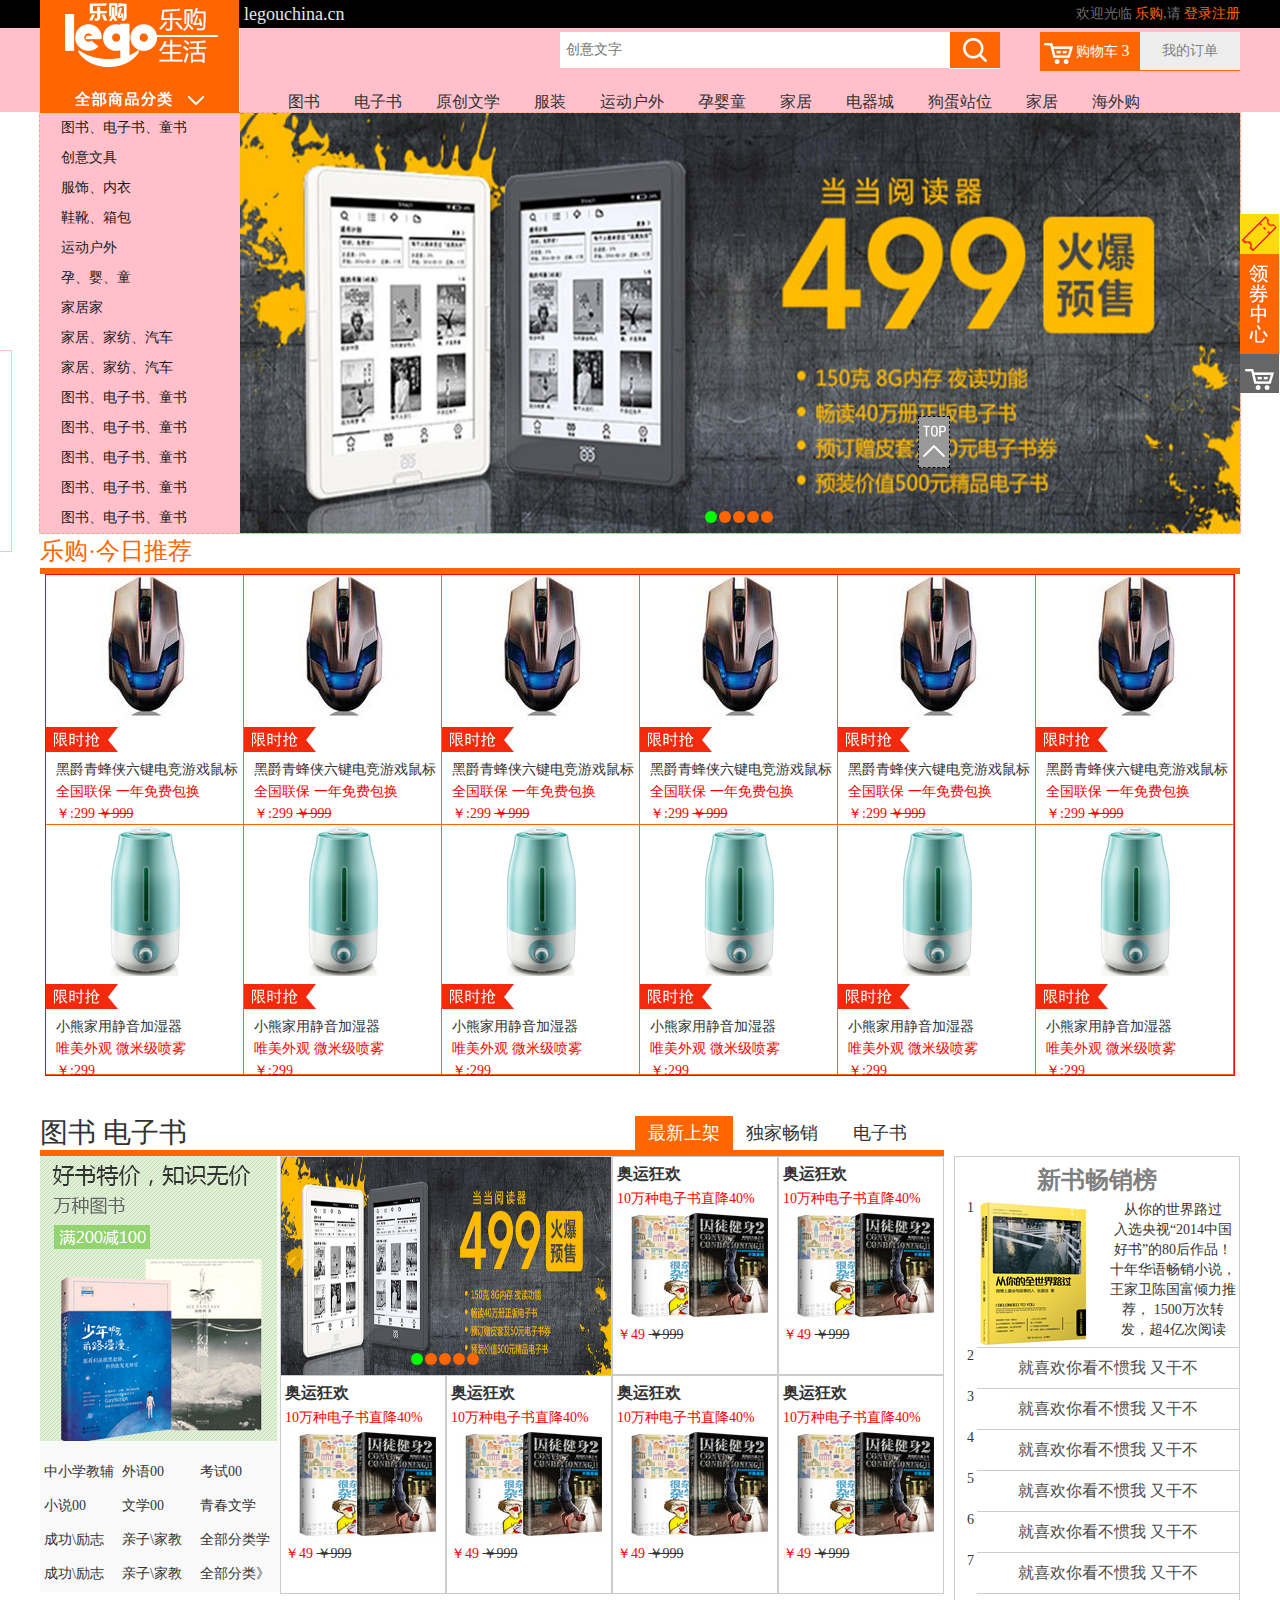
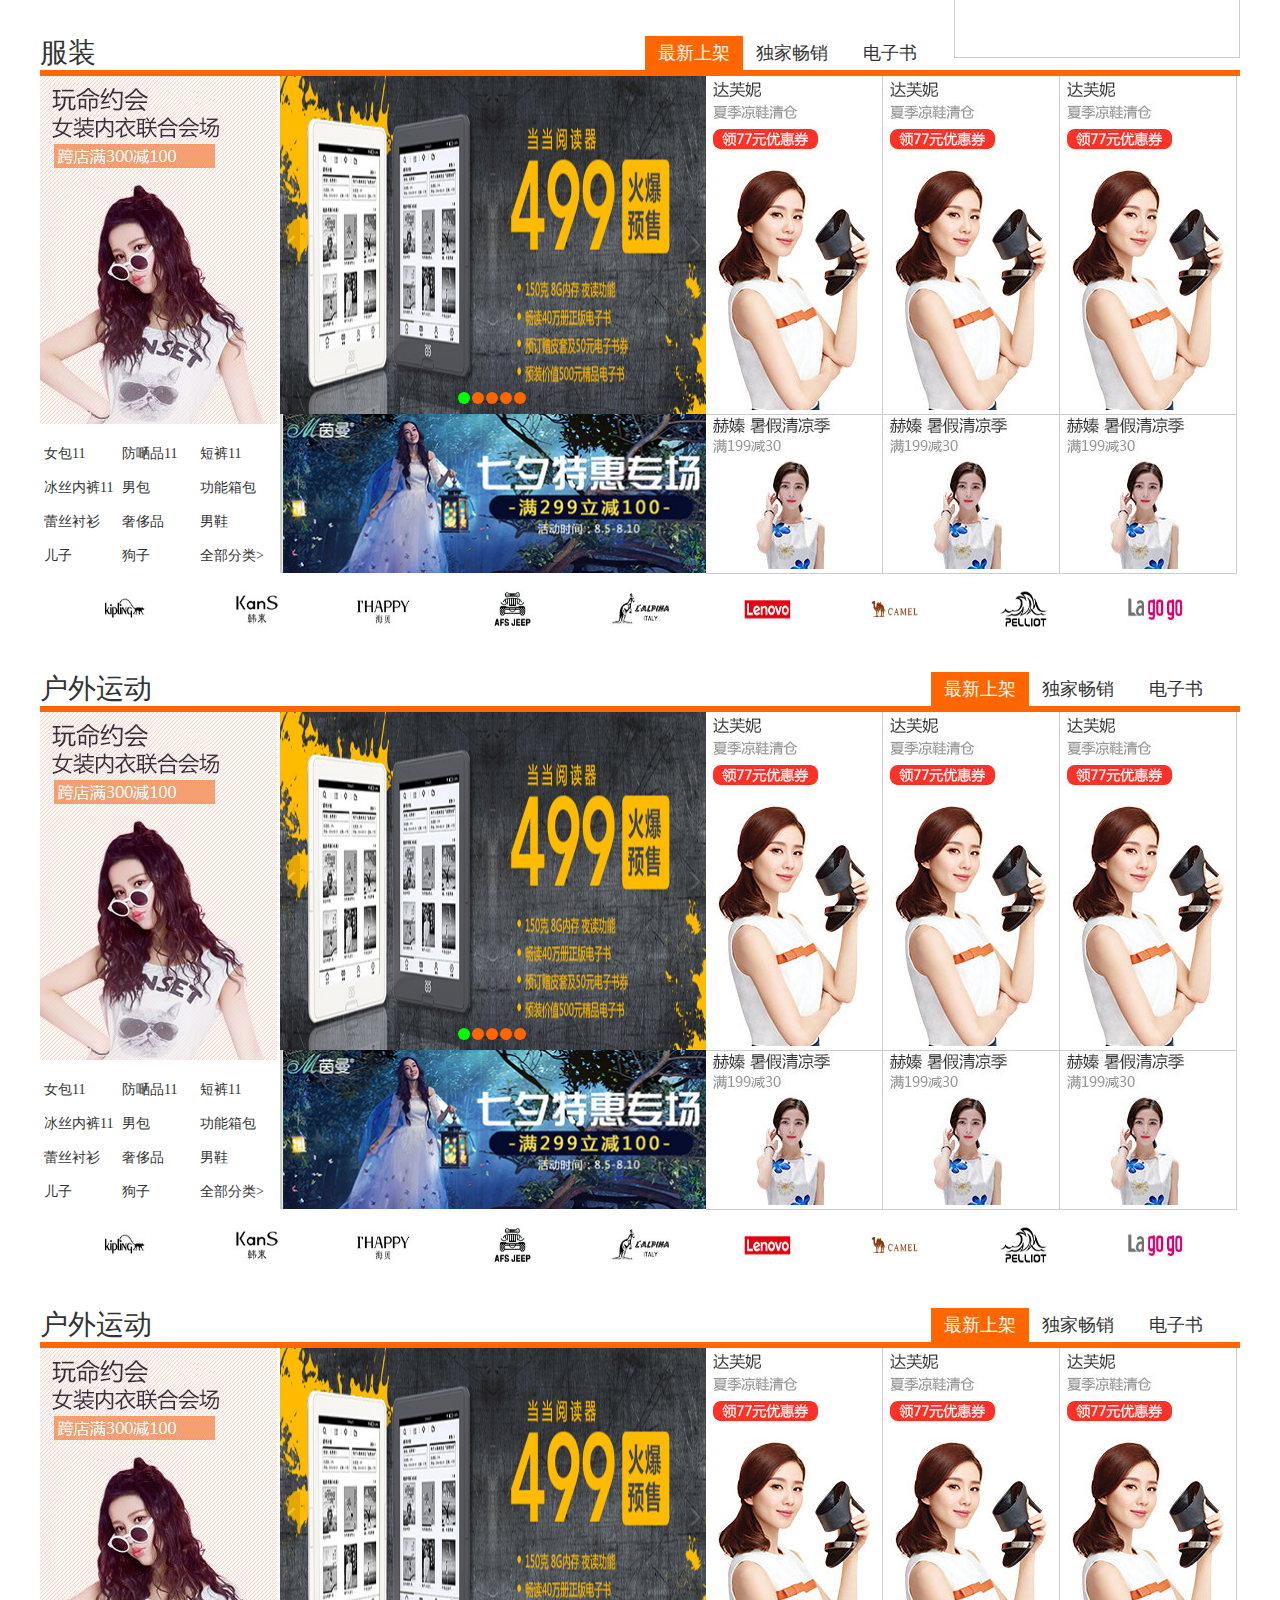
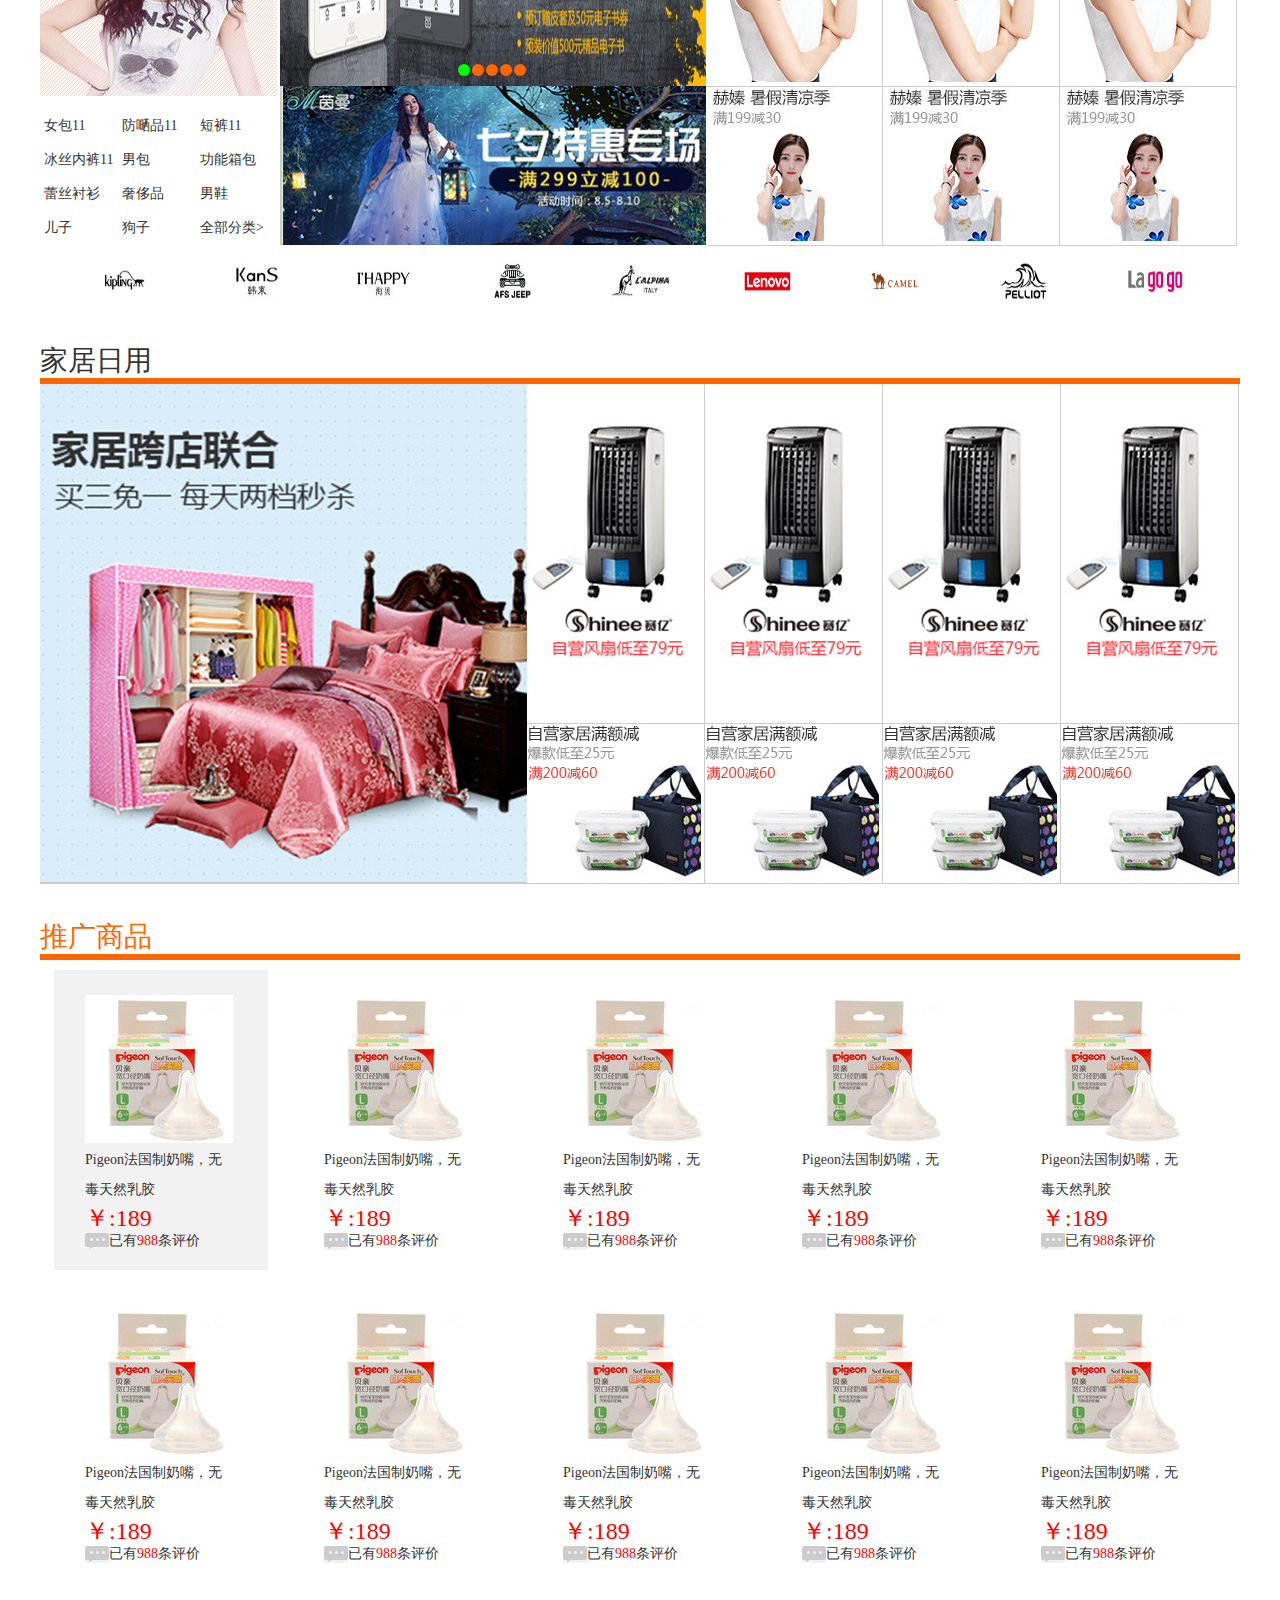
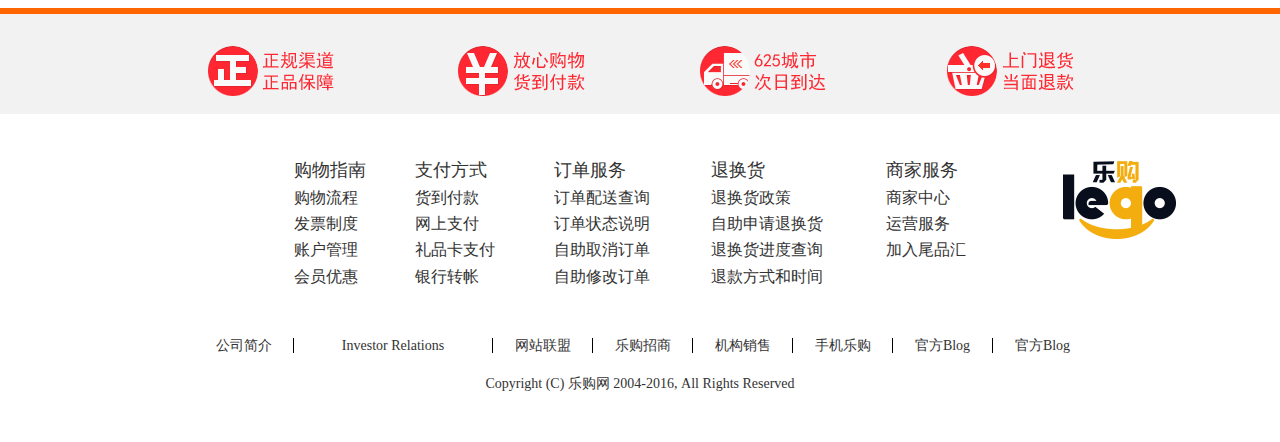
<file: index.html>
<!DOCTYPE html>
<html lang="en">

<head>
    <meta charset="UTF-8">
    <meta name="viewport" content="width=device-width, initial-scale=1.0">
    <title>Document</title>
    <!-- 引入 -->
    <link rel="stylesheet" href="./css/normalize.css">
    <link rel="stylesheet" href="./css/global.css">
    <link rel="stylesheet" href="./css/slider.css">
    <link rel="stylesheet" href="./css/index.css">
</head>

<body>

    <!-- 头部 -->
    <header>
        <div class="top">
            <div class="lg-container clearfix">
                <!-- log -->
                <h1><a href="index.html"><img src="./img/logo.jpg" alt=""></a></h1>

                <div class="txturl fl">
                    legouchina.cn
                </div>
                <div class="logintxtbox fr">
                    欢迎光临 <a href="#">乐购</a>,请 <a href="#">登录</a><a href="#">注册</a>
                </div>
            </div>
        </div>

        <!-- 搜索框 -->
        <div class="searchbox lg-container clearfix">

            <!-- 购物车 -->
            <div id="spty" class="fr">
                <a href="#" class="fl">购物车 <i>3</i></a>
                <a href="#" class="fl">我的订单</a>
            </div>

            <!-- 搜索框左边 -->
            <form action="#" class="fr">
                <input type="text" class="fl" placeholder="创意文字">
                <input type="submit" value="" class="fl">
            </form>
        </div>

        <!-- 导航栏 -->
        <nav class="lg-container">
            <ul class="Navigation-lists">
                <li> <a href="#">图书</a></li>
                <li> <a href="#">电子书</a></li>
                <li> <a href="#">原创文学</a></li>
                <li> <a href="#">服装</a></li>
                <li> <a href="#">运动户外</a></li>
                <li> <a href="#">孕婴童</a></li>
                <li> <a href="#">家居</a></li>
                <li> <a href="#">电器城</a></li>
                <li> <a href="#">狗蛋站位</a></li>
                <li> <a href="#">家居</a></li>
                <li> <a href="#">海外购</a></li>
            </ul>
        </nav>

    </header>


    <!-- banner区域 -->
    <section id="banner" class="lg-container .clearfix">

        <ul class="menu fl">
            <li>
                <p>
                    <a href="#">图书、电子书、童书</a>
                </p>
                <div class="submenu"></div>
            </li>
            <li>
                <p>
                    <a href="#">创意文具</a>
                </p>
                <div class="submenu"></div>
            </li>
            <li>
                <p>
                    <a href="#">服饰、内衣</a>
                </p>
                <div class="submenu"></div>
            </li>
            <li>
                <p>
                    <a href="#">鞋靴、箱包</a>
                </p>
                <div class="submenu"></div>
            </li>
            <li>
                <p>
                    <a href="#">运动户外</a>
                </p>
                <div class="submenu"></div>
            </li>
            <li>
                <p>
                    <a href="#">孕、婴、童</a>
                </p>
                <div class="submenu"></div>
            </li>
            <li>
                <p>
                    <a href="#">家居家</a>
                </p>
                <div class="submenu"></div>
            </li>
            <li>
                <p>
                    <a href="#">家居、家纺、汽车</a>
                </p>
                <div class="submenu"></div>
            </li>
            <li>
                <p>
                    <a href="#">家居、家纺、汽车</a>
                </p>
                <div class="submenu"></div>
            </li>
            <li>
                <p>
                    <a href="#">图书、电子书、童书</a>
                </p>
                <div class="submenu"></div>
            </li>
            <li>
                <p>
                    <a href="#">图书、电子书、童书</a>
                </p>
                <div class="submenu"></div>
            </li>
            <li>
                <p>
                    <a href="#">图书、电子书、童书</a>
                </p>
                <div class="submenu"></div>
            </li>
            <li>
                <p>
                    <a href="#">图书、电子书、童书</a>
                </p>
                <div class="submenu"></div>
            </li>
            <li>
                <p>
                    <a href="#">图书、电子书、童书</a>
                </p>
                <div class="submenu"></div>
            </li>
        </ul>
        <!-- 右边轮播 -->


        <div class="pptbox fl slidebox" id="slider">
            <ul class="innerwrapper">
                <li>
                    <a href="#">
                        <img src="./img/banner1.jpg" />
                    </a>
                </li>
                <li>
                    <a href="#">
                        <img src="./img/banner2.jpg" />
                    </a>
                </li>
                <li>
                    <a href="#">
                        <img src="./img/banner3.jpg" />
                    </a>
                </li>
                <li>
                    <a href="#">
                        <img src="./img/banner4.jpg" />
                    </a>
                </li>
                <li>
                    <a href="#">
                        <img src="./img/banner5.jpg" />
                    </a>
                </li>
            </ul>
            <ul class="controls">
                <li class="current">1</li>
                <li>2</li>
                <li>3</li>
                <li>4</li>
                <li>5</li>
            </ul>
            <span class="btnleft"></span>
            <span class="btnright"></span>
        </div>
    </section>
    <!-- banner区域 结束-->

    <!-- 今日推荐 -->
    <section id="recommend" class="lg-container">

        <div class="Product-Title fs24 crf60 com-title">乐购·今日推荐</div>

        <div class="re-con">
            <ul class="clearfix">
                <script>
                    for (let i = 0; i < 6; i++) {

                        document.write(
                            `
                            <li>
                    <p class="tc"><img src="./img/index06_05.jpg" alt=""></p>
                    <p><img src="./img/index05_18.jpg" alt=""></p>
                    <p class="tindent10">黑爵青蜂侠六键电竞游戏鼠标</p>
                    <p class="tindent10 crred">全国联保 一年免费包换</p>
                    <p class="tindent10 crred">￥:299  <del>￥999</del></p>
                    </li>
                                `
                        )
                    }
                </script>

            </ul>
            <ul class="clearfix">
                <script>
                    for (let i = 0; i < 6; i++) {

                        document.write(
                            `
                            <li>
                    <p class="tc"><img src="./img/index06_11.jpg" alt=""></p>
                    <p><img src="./img/index05_18.jpg" alt=""></p>
                    <p class="tindent10">小熊家用静音加湿器</p>
                    <p class="tindent10 crred">唯美外观 微米级喷雾</p>
                    <p class="tindent10 crred">￥:299</p>
                    </li>
                                `
                        )
                    }
                </script>

            </ul>
        </div>
    </section>
    <!-- 今日推荐结束 -->



    <!-- 电子书 -->
    <section id="ebook" class="lg-container clearfix floor">
        <!-- 标题栏 -->
        <div class="Product-Title fs28 cr3 com-title ">图书 电子书
            <ul class="fr fs18 tc">
                <li class="fl active">最新上架</li>
                <li class="fl">独家畅销</li>
                <li class="fl">电子书</li>
            </ul>
        </div>
        <!-- 左边 -->

        <!-- 第一个 -->
        <div class="Tab-Control clearfix current fl">
            <div class="List-books fl">
                <img src="./img/index7_07.jpg" alt="">

                <ul>
                    <li> <a href="#">中小学教辅 </a></li>
                    <li><a href="#">外语00 </a></li>
                    <li><a href="#">考试00</a></li>
                    <li> <a href="#">小说00 </a></li>
                    <li><a href="#">文学00</a></li>
                    <li><a href="#">青春文学</a></li>
                    <li><a href="#">成功\励志</a></li>
                    <li><a href="#">亲子\家教</a></li>
                    <li><a href="#"> 全部分类学</a></li>
                    <li><a href="#">成功\励志</a></li>
                    <li><a href="#">亲子\家教 </a></li>
                    <li><a href="#">全部分类》</a></li>

                </ul>
            </div>
            <!-- 左边完成 -->

            <!-- 中间产品展示区 -->
            <div class="BookShow fl ">
                <ul class="clearfix">
                    <li>
                        <div class="bookSlider pptbox slidebox" id="bookSlider">
                            <ul class="innerwrapper">
                                <li>
                                    <a href="#">
                                        <img src="./img/banner1.jpg" />
                                    </a>
                                </li>
                                <li>
                                    <a href="#">
                                        <img src="./img/banner2.jpg" />
                                    </a>
                                </li>
                                <li>
                                    <a href="#">
                                        <img src="./img/banner3.jpg" />
                                    </a>
                                </li>
                                <li>
                                    <a href="#">
                                        <img src="./img/banner4.jpg" />
                                    </a>
                                </li>
                                <li>
                                    <a href="#">
                                        <img src="./img/banner5.jpg" />
                                    </a>
                                </li>
                            </ul>
                            <ul class="controls">
                                <li class="current">1</li>
                                <li>2</li>
                                <li>3</li>
                                <li>4</li>
                                <li>5</li>
                            </ul>
                            <span class="btnleft"></span>
                            <span class="btnright"></span>

                        </div>
                    </li>
                    <script>
                        for (let i = 1; i < 7; i++) {
                            document.write(
                                `
                        <li>
                    <h3 class="lght pdl3">奥运狂欢</h3>
                    <span class="crred pdl3">10万种电子书直降40%</span>
                    <img src="./img/index09_05.jpg" alt="">
                    <p class="crred pdl3">￥49  <del class="cr3">￥999</del></p>
                </li>
                        `
                            )
                        }
                    </script>
                </ul>

            </div>
        </div>
        <!-- 第二个 -->
        <div class="Tab-Control clearfix fl">
            <div class="List-books fl">
                <img src="./img/index7_07.jpg" alt="">

                <ul>
                    <li> <a href="#">中小学教辅 </a></li>
                    <li><a href="#">外语11 </a></li>
                    <li><a href="#">考试11</a></li>
                    <li> <a href="#">小说11 </a></li>
                    <li><a href="#">文学11</a></li>
                    <li><a href="#">青春文学</a></li>
                    <li><a href="#">成功\励志</a></li>
                    <li><a href="#">亲子\家教</a></li>
                    <li><a href="#"> 全部分类学</a></li>
                    <li><a href="#">成功\励志</a></li>
                    <li><a href="#">亲子\家教 </a></li>
                    <li><a href="#">全部分类》</a></li>

                </ul>
            </div>
            <!-- 左边完成 -->

            <!-- 中间产品展示区 -->
            <div class="BookShow fl">
                <ul class="clearfix">
                    <li>
                        <div class="bookSlider pptbox slidebox" id="bookSlider">
                            <ul class="innerwrapper">
                                <li>
                                    <a href="#">
                                        <img src="./img/banner1.jpg" />
                                    </a>
                                </li>
                                <li>
                                    <a href="#">
                                        <img src="./img/banner2.jpg" />
                                    </a>
                                </li>
                                <li>
                                    <a href="#">
                                        <img src="./img/banner3.jpg" />
                                    </a>
                                </li>
                                <li>
                                    <a href="#">
                                        <img src="./img/banner4.jpg" />
                                    </a>
                                </li>
                                <li>
                                    <a href="#">
                                        <img src="./img/banner5.jpg" />
                                    </a>
                                </li>
                            </ul>
                            <ul class="controls">
                                <li class="current">1</li>
                                <li>2</li>
                                <li>3</li>
                                <li>4</li>
                                <li>5</li>
                            </ul>
                            <span class="btnleft"></span>
                            <span class="btnright"></span>

                        </div>
                    </li>
                    <script>
                        for (let i = 1; i < 7; i++) {
                            document.write(
                                `
                        <li>
                    <h3 class="lght pdl3">奥运狂欢</h3>
                    <span class="crred pdl3">10万种电子书直降40%</span>
                    <img src="./img/index09_05.jpg" alt="">
                    <p class="crred pdl3">￥49  <del class="cr3">￥999</del></p>
                </li>
                        `
                            )
                        }
                    </script>
                </ul>

            </div>
        </div>
        <!-- 第三个 -->
        <div class="Tab-Control clearfix fl">
            <div class="List-books fl">
                <img src="./img/index7_07.jpg" alt="">

                <ul>
                    <li> <a href="#">中小学教辅 </a></li>
                    <li><a href="#">外语22 </a></li>
                    <li><a href="#">考试22</a></li>
                    <li> <a href="#">小说22 </a></li>
                    <li><a href="#">文学22</a></li>
                    <li><a href="#">青春文学</a></li>
                    <li><a href="#">成功\励志</a></li>
                    <li><a href="#">亲子\家教</a></li>
                    <li><a href="#"> 全部分类学</a></li>
                    <li><a href="#">成功\励志</a></li>
                    <li><a href="#">亲子\家教 </a></li>
                    <li><a href="#">全部分类》</a></li>

                </ul>
            </div>
            <!-- 左边完成 -->

            <!-- 中间产品展示区 -->
            <div class="BookShow fl">
                <ul class="clearfix">
                    <li>
                        <div class="bookSlider pptbox slidebox" id="bookSlider">
                            <ul class="innerwrapper">
                                <li>
                                    <a href="#">
                                        <img src="./img/banner1.jpg" />
                                    </a>
                                </li>
                                <li>
                                    <a href="#">
                                        <img src="./img/banner2.jpg" />
                                    </a>
                                </li>
                                <li>
                                    <a href="#">
                                        <img src="./img/banner3.jpg" />
                                    </a>
                                </li>
                                <li>
                                    <a href="#">
                                        <img src="./img/banner4.jpg" />
                                    </a>
                                </li>
                                <li>
                                    <a href="#">
                                        <img src="./img/banner5.jpg" />
                                    </a>
                                </li>
                            </ul>
                            <ul class="controls">
                                <li class="current">1</li>
                                <li>2</li>
                                <li>3</li>
                                <li>4</li>
                                <li>5</li>
                            </ul>
                            <span class="btnleft"></span>
                            <span class="btnright"></span>

                        </div>
                    </li>
                    <script>
                        for (let i = 1; i < 7; i++) {
                            document.write(
                                `
                        <li>
                    <h3 class="lght pdl3">奥运狂欢</h3>
                    <span class="crred pdl3">10万种电子书直降40%</span>
                    <img src="./img/index09_05.jpg" alt="">
                    <p class="crred pdl3">￥49  <del class="cr3">￥999</del></p>
                </li>
                        `
                            )
                        }
                    </script>
                </ul>

            </div>
        </div>

        <!-- 右边新书畅销 -->
        <div class="Book-Brief fr ">
            <h3 class="fs24 tc cr80">新书畅销榜</h3>
            <ul>
                <li>
                    <span>1</span>
                    <p class="title curtitle">就喜欢你看不惯我 又干不</p>
                    <div class="books clearfix con">
                        <img src="./img/index08_05.jpg" alt="" class="fl">
                        <p class=" fr tc">从你的世界路过<br>
                            入选央视“2014中国好书”的80后作品！十年华语畅销小说，王家卫陈国富倾力推荐， 1500万次转发，超4亿次阅读</p>
                    </div>

                </li>
                <li>
                    <span>2</span>
                    <p>就喜欢你看不惯我 又干不</p>
                    <div class="books clearfix">
                        <img src="./img/index08_05.jpg" alt="" class="fl">
                        <p class=" fr">从你的世界路过
                            入选央视“2014中国好书”的80后作品！十年华语畅销小说，王家卫陈国富倾力推荐， 1500万次转发，超4亿次阅读</p>
                    </div>
                </li>
                <li>
                    <span>3</span>
                    <p>就喜欢你看不惯我 又干不</p>
                    <div class="books clearfix">
                        <img src="./img/index08_05.jpg" alt="" class="fl">
                        <p class=" fr">从你的世界路过
                            入选央视“2014中国好书”的80后作品！十年华语畅销小说，王家卫陈国富倾力推荐， 1500万次转发，超4亿次阅读</p>
                    </div>
                </li>
                <li>
                    <span>4</span>
                    <p>就喜欢你看不惯我 又干不</p>
                    <div class="books clearfix">
                        <img src="./img/index08_05.jpg" alt="" class="fl">
                        <p class=" fr">从你的世界路过
                            入选央视“2014中国好书”的80后作品！十年华语畅销小说，王家卫陈国富倾力推荐， 1500万次转发，超4亿次阅读</p>
                    </div>
                </li>
                <li>
                    <span>5</span>
                    <p>就喜欢你看不惯我 又干不</p>
                    <div class="books clearfix">
                        <img src="./img/index08_05.jpg" alt="" class="fl">
                        <p class=" fr">从你的世界路过
                            入选央视“2014中国好书”的80后作品！十年华语畅销小说，王家卫陈国富倾力推荐， 1500万次转发，超4亿次阅读</p>
                    </div>
                </li>
                <li>
                    <span>6</span>
                    <p>就喜欢你看不惯我 又干不</p>
                    <div class="books clearfix">
                        <img src="./img/index08_05.jpg" alt="" class="fl">
                        <p class=" fr">从你的世界路过
                            入选央视“2014中国好书”的80后作品！十年华语畅销小说，王家卫陈国富倾力推荐， 1500万次转发，超4亿次阅读</p>
                    </div>
                </li>
                <li>
                    <span>7</span>
                    <p>就喜欢你看不惯我 又干不</p>
                    <div class="books clearfix">
                        <img src="./img/index08_05.jpg" alt="" class="fl">
                        <p class=" fr">从你的世界路过
                            入选央视“2014中国好书”的80后作品！十年华语畅销小说，王家卫陈国富倾力推荐， 1500万次转发，超4亿次阅读</p>
                    </div>
                </li>
            </ul>
        </div>
        <!-- 右边新书畅销结束 -->
    </section>
    <!-- 电子书结束-->


    <!-- 服装 -->
    <section id="cloth" class="lg-container floor">
        <!-- 服装的头部 -->
        <div class="Product-Title fs28 cr3 com-title clearfix "> 服装
            <ul class="fr fs18 tc cr3 clearfix">
                <li class="fl Tab-head">最新上架</li>
                <li class="fl">独家畅销</li>
                <li class="fl">电子书</li>
            </ul>
        </div>

        <!-- 选项卡第一部分 -->
        <div class="Tab-Body clearfix Mobile-body">
            <!-- 服装的左边部分 -->
            <div class="Clothing-List fl">
                <img src="./img/index7_17.jpg" alt="">
                <ul class="clearfix">
                    <li> <a href="#">女包11 </a></li>
                    <li><a href="#">防嗮品11 </a></li>
                    <li><a href="#">短裤11</a></li>
                    <li> <a href="#">冰丝内裤11 </a></li>
                    <li><a href="#">男包</a></li>
                    <li><a href="#">功能箱包</a></li>
                    <li><a href="#">蕾丝衬衫</a></li>
                    <li><a href="#">奢侈品</a></li>
                    <li><a href="#"> 男鞋</a></li>
                    <li><a href="#">儿子</a></li>
                    <li><a href="#">狗子 </a></li>
                    <li><a href="#">全部分类></a></li>

                </ul>

            </div>
            <!-- 服装的左边部分结束 -->

            <!-- 中间广告区 -->
            <div class="advertisement fl">

                <div class="clothSlider pptbox lunbo" id="clothSlider">
                    <ul class="innerwrapper">
                        <li>
                            <a href="#">
                                <img src="./img/banner1.jpg" />
                            </a>
                        </li>
                        <li>
                            <a href="#">
                                <img src="./img/banner2.jpg" />
                            </a>
                        </li>
                        <li>
                            <a href="#">
                                <img src="./img/banner3.jpg" />
                            </a>
                        </li>
                        <li>
                            <a href="#">
                                <img src="./img/banner4.jpg" />
                            </a>
                        </li>
                        <li>
                            <a href="#">
                                <img src="./img/banner5.jpg" />
                            </a>
                        </li>
                    </ul>
                    <ul class="controls">
                        <li class="current">1</li>
                        <li>2</li>
                        <li>3</li>
                        <li>4</li>
                        <li>5</li>
                    </ul>
                    <span class="btnleft"></span>
                    <span class="btnright"></span>
                </div>
                <img src="./img/index11_08.jpg" alt="">


            </div>
            <!-- 右边优惠区 -->

            <ul class="rbox fl ">
                <li>
                    <img src="./img/index100_05.jpg" alt="">
                </li>
                <li>
                    <img src="./img/index100_05.jpg" alt="">
                </li>
                <li> <img src="./img/index100_05.jpg" alt=""></li>
                <li>
                    <img src="./img/index100_11.jpg" alt="">
                </li>
                <li>
                    <img src="./img/index100_11.jpg" alt="">
                </li>
                <li>
                    <img src="./img/index100_11.jpg" alt="">
                </li>
            </ul>
        </div>
        <!-- 选项卡第一部分结束 -->


        <!-- 选项卡第二部分 -->
        <div class="Tab-Body clearfix">
            <!-- 服装的左边部分 -->
            <div class="Clothing-List fl">
                <img src="./img/index7_17.jpg" alt="">
                <ul>
                    <li> <a href="#">女包22 </a></li>
                    <li><a href="#">防嗮品22</a></li>
                    <li><a href="#">短裤22</a></li>
                    <li> <a href="#">冰丝内裤 </a></li>
                    <li><a href="#">男包22</a></li>
                    <li><a href="#">功能箱包</a></li>
                    <li><a href="#">蕾丝衬衫22</a></li>
                    <li><a href="#">奢侈品22</a></li>
                    <li><a href="#"> 男鞋11</a></li>
                    <li><a href="#">儿子11</a></li>
                    <li><a href="#">狗子11 </a></li>
                    <li><a href="#">全部分类></a></li>

                </ul>

            </div>
            <!-- 服装的左边部分结束 -->

            <!-- 中间广告区 -->
            <div class="advertisement fl">

                <div class="clothSlider pptbox lunbo" id="clothSlider">
                    <ul class="innerwrapper">
                        <li>
                            <a href="#">
                                <img src="./img/banner1.jpg" />
                            </a>
                        </li>
                        <li>
                            <a href="#">
                                <img src="./img/banner2.jpg" />
                            </a>
                        </li>
                        <li>
                            <a href="#">
                                <img src="./img/banner3.jpg" />
                            </a>
                        </li>
                        <li>
                            <a href="#">
                                <img src="./img/banner4.jpg" />
                            </a>
                        </li>
                        <li>
                            <a href="#">
                                <img src="./img/banner5.jpg" />
                            </a>
                        </li>
                    </ul>
                    <ul class="controls">
                        <li class="current">1</li>
                        <li>2</li>
                        <li>3</li>
                        <li>4</li>
                        <li>5</li>
                    </ul>
                    <span class="btnleft"></span>
                    <span class="btnright"></span>
                </div>
                <img src="./img/index11_08.jpg" alt="">


            </div>
            <!-- 右边优惠区 -->

            <ul class="rbox fl clearfix">
                <li>
                    <img src="./img/index100_05.jpg" alt="">
                </li>
                <li>
                    <img src="./img/index100_05.jpg" alt="">
                </li>
                <li> <img src="./img/index100_05.jpg" alt=""></li>
                <li>
                    <img src="./img/index100_11.jpg" alt="">
                </li>
                <li>
                    <img src="./img/index100_11.jpg" alt="">
                </li>
                <li>
                    <img src="./img/index100_11.jpg" alt="">
                </li>
            </ul>
        </div>
        <!-- 选项卡第二部分结束 -->

        <!-- 选项卡第三部分 -->
        <div class="Tab-Body clearfix">
            <!-- 服装的左边部分 -->
            <div class="Clothing-List fl">
                <img src="./img/index7_17.jpg" alt="">
                <ul>
                    <li> <a href="#">女包33 </a></li>
                    <li><a href="#">防嗮品33</a></li>
                    <li><a href="#">短裤33</a></li>
                    <li> <a href="#">冰丝内裤 33</a></li>
                    <li><a href="#">男包33</a></li>
                    <li><a href="#">功能箱包33</a></li>
                    <li><a href="#">蕾丝衬衫22</a></li>
                    <li><a href="#">奢侈品22</a></li>
                    <li><a href="#"> 男鞋22</a></li>
                    <li><a href="#">儿子22</a></li>
                    <li><a href="#">狗子22 </a></li>
                    <li><a href="#">全部分类22</a></li>

                </ul>

            </div>
            <!-- 服装的左边部分结束 -->

            <!-- 中间广告区 -->
            <div class="advertisement fl">

                <div class="clothSlider pptbox lunbo" id="clothSlider">
                    <ul class="innerwrapper">
                        <li>
                            <a href="#">
                                <img src="./img/banner1.jpg" />
                            </a>
                        </li>
                        <li>
                            <a href="#">
                                <img src="./img/banner2.jpg" />
                            </a>
                        </li>
                        <li>
                            <a href="#">
                                <img src="./img/banner3.jpg" />
                            </a>
                        </li>
                        <li>
                            <a href="#">
                                <img src="./img/banner4.jpg" />
                            </a>
                        </li>
                        <li>
                            <a href="#">
                                <img src="./img/banner5.jpg" />
                            </a>
                        </li>
                    </ul>
                    <ul class="controls">
                        <li class="current">1</li>
                        <li>2</li>
                        <li>3</li>
                        <li>4</li>
                        <li>5</li>
                    </ul>
                    <span class="btnleft"></span>
                    <span class="btnright"></span>
                </div>
                <img src="./img/index11_08.jpg" alt="">


            </div>
            <!-- 右边优惠区 -->

            <ul class="rbox fl clearfix">
                <li>
                    <img src="./img/index100_05.jpg" alt="">
                </li>
                <li>
                    <img src="./img/index100_05.jpg" alt="">
                </li>
                <li> <img src="./img/index100_05.jpg" alt=""></li>
                <li>
                    <img src="./img/index100_11.jpg" alt="">
                </li>
                <li>
                    <img src="./img/index100_11.jpg" alt="">
                </li>
                <li>
                    <img src="./img/index100_11.jpg" alt="">
                </li>
            </ul>
        </div>
        <!-- 选项卡第三部分 -->


        <!-- 下边log区 -->
        <div class="logo ">
            <ul class="clearfix">
                <li>
                    <img src="./img/index15_13.jpg" alt="">
                </li>
                <li>
                    <img src="./img/index15_14.jpg" alt="">
                </li>
                <li>
                    <img src="./img/logo13_11.jpg" alt="">
                </li>
                <li>
                    <img src="./img/logo13_12.jpg" alt="">
                </li>
                <li>
                    <img src="./img/logo13_13.jpg" alt="">
                </li>
                <li>
                    <img src="./img/logo13_14.jpg" alt="">
                </li>
                <li>
                    <img src="./img/logo13_15.jpg" alt="">
                </li>
                <li>
                    <img src="./img/logo13_16.jpg" alt="">
                </li>
                <li>
                    <img src="./img/logo13_17.jpg" alt="">
                </li>
            </ul>
        </div>

    </section>
    <!-- 服装结束-------------------------------- -->


    <!-- 户外运动 -->
    <section id="sport" class="lg-container mgr36 floor">

        <!-- 服装的头部 -->
        <div class="Product-Title fs28 cr3 com-title clearfix "> 户外运动
            <ul class="fr fs18 tc cr3 clearfix">
                <li class="fl Tab-head">最新上架</li>
                <li class="fl">独家畅销</li>
                <li class="fl">电子书</li>
            </ul>
        </div>

        <!-- 选项卡第一部分 -->
        <div class="Tab-Body clearfix Mobile-body">
            <!-- 服装的左边部分 -->
            <div class="Clothing-List fl">
                <img src="./img/index7_17.jpg" alt="">
                <ul>
                    <li> <a href="#">女包11 </a></li>
                    <li><a href="#">防嗮品11 </a></li>
                    <li><a href="#">短裤11</a></li>
                    <li> <a href="#">冰丝内裤11 </a></li>
                    <li><a href="#">男包</a></li>
                    <li><a href="#">功能箱包</a></li>
                    <li><a href="#">蕾丝衬衫</a></li>
                    <li><a href="#">奢侈品</a></li>
                    <li><a href="#"> 男鞋</a></li>
                    <li><a href="#">儿子</a></li>
                    <li><a href="#">狗子 </a></li>
                    <li><a href="#">全部分类></a></li>

                </ul>

            </div>
            <!-- 服装的左边部分结束 -->

            <!-- 中间广告区 -->
            <div class="advertisement fl">

                <div class="clothSlider pptbox lunbo" id="clothSlider">
                    <ul class="innerwrapper">
                        <li>
                            <a href="#">
                                <img src="./img/banner1.jpg" />
                            </a>
                        </li>
                        <li>
                            <a href="#">
                                <img src="./img/banner2.jpg" />
                            </a>
                        </li>
                        <li>
                            <a href="#">
                                <img src="./img/banner3.jpg" />
                            </a>
                        </li>
                        <li>
                            <a href="#">
                                <img src="./img/banner4.jpg" />
                            </a>
                        </li>
                        <li>
                            <a href="#">
                                <img src="./img/banner5.jpg" />
                            </a>
                        </li>
                    </ul>
                    <ul class="controls">
                        <li class="current">1</li>
                        <li>2</li>
                        <li>3</li>
                        <li>4</li>
                        <li>5</li>
                    </ul>
                    <span class="btnleft"></span>
                    <span class="btnright"></span>
                </div>
                <img src="./img/index11_08.jpg" alt="">


            </div>
            <!-- 右边优惠区 -->

            <ul class="rbox fl clearfix">
                <li>
                    <img src="./img/index100_05.jpg" alt="">
                </li>
                <li>
                    <img src="./img/index100_05.jpg" alt="">
                </li>
                <li> <img src="./img/index100_05.jpg" alt=""></li>
                <li>
                    <img src="./img/index100_11.jpg" alt="">
                </li>
                <li>
                    <img src="./img/index100_11.jpg" alt="">
                </li>
                <li>
                    <img src="./img/index100_11.jpg" alt="">
                </li>
            </ul>
        </div>
        <!-- 选项卡第一部分结束 -->


        <!-- 选项卡第二部分 -->
        <div class="Tab-Body clearfix">
            <!-- 服装的左边部分 -->
            <div class="Clothing-List fl">
                <img src="./img/index7_17.jpg" alt="">
                <ul>
                    <li> <a href="#">女包22 </a></li>
                    <li><a href="#">防嗮品22</a></li>
                    <li><a href="#">短裤22</a></li>
                    <li> <a href="#">冰丝内裤 </a></li>
                    <li><a href="#">男包22</a></li>
                    <li><a href="#">功能箱包</a></li>
                    <li><a href="#">蕾丝衬衫22</a></li>
                    <li><a href="#">奢侈品22</a></li>
                    <li><a href="#"> 男鞋11</a></li>
                    <li><a href="#">儿子11</a></li>
                    <li><a href="#">狗子11 </a></li>
                    <li><a href="#">全部分类></a></li>

                </ul>

            </div>
            <!-- 服装的左边部分结束 -->

            <!-- 中间广告区 -->
            <div class="advertisement fl">

                <div class="clothSlider pptbox lunbo" id="clothSlider">
                    <ul class="innerwrapper">
                        <li>
                            <a href="#">
                                <img src="./img/banner1.jpg" />
                            </a>
                        </li>
                        <li>
                            <a href="#">
                                <img src="./img/banner2.jpg" />
                            </a>
                        </li>
                        <li>
                            <a href="#">
                                <img src="./img/banner3.jpg" />
                            </a>
                        </li>
                        <li>
                            <a href="#">
                                <img src="./img/banner4.jpg" />
                            </a>
                        </li>
                        <li>
                            <a href="#">
                                <img src="./img/banner5.jpg" />
                            </a>
                        </li>
                    </ul>
                    <ul class="controls">
                        <li class="current">1</li>
                        <li>2</li>
                        <li>3</li>
                        <li>4</li>
                        <li>5</li>
                    </ul>
                    <span class="btnleft"></span>
                    <span class="btnright"></span>
                </div>
                <img src="./img/index11_08.jpg" alt="">


            </div>
            <!-- 右边优惠区 -->

            <ul class="rbox fl clearfix">
                <li>
                    <img src="./img/index100_05.jpg" alt="">
                </li>
                <li>
                    <img src="./img/index100_05.jpg" alt="">
                </li>
                <li> <img src="./img/index100_05.jpg" alt=""></li>
                <li>
                    <img src="./img/index100_11.jpg" alt="">
                </li>
                <li>
                    <img src="./img/index100_11.jpg" alt="">
                </li>
                <li>
                    <img src="./img/index100_11.jpg" alt="">
                </li>
            </ul>
        </div>
        <!-- 选项卡第二部分结束 -->

        <!-- 选项卡第三部分 -->
        <div class="Tab-Body clearfix">
            <!-- 服装的左边部分 -->
            <div class="Clothing-List fl">
                <img src="./img/index7_17.jpg" alt="">
                <ul>
                    <li> <a href="#">女包33 </a></li>
                    <li><a href="#">防嗮品33</a></li>
                    <li><a href="#">短裤33</a></li>
                    <li> <a href="#">冰丝内裤 33</a></li>
                    <li><a href="#">男包33</a></li>
                    <li><a href="#">功能箱包33</a></li>
                    <li><a href="#">蕾丝衬衫22</a></li>
                    <li><a href="#">奢侈品22</a></li>
                    <li><a href="#"> 男鞋22</a></li>
                    <li><a href="#">儿子22</a></li>
                    <li><a href="#">狗子22 </a></li>
                    <li><a href="#">全部分类22</a></li>

                </ul>

            </div>
            <!-- 服装的左边部分结束 -->

            <!-- 中间广告区 -->
            <div class="advertisement fl">

                <div class="clothSlider pptbox lunbo" id="clothSlider">
                    <ul class="innerwrapper">
                        <li>
                            <a href="#">
                                <img src="./img/banner1.jpg" />
                            </a>
                        </li>
                        <li>
                            <a href="#">
                                <img src="./img/banner2.jpg" />
                            </a>
                        </li>
                        <li>
                            <a href="#">
                                <img src="./img/banner3.jpg" />
                            </a>
                        </li>
                        <li>
                            <a href="#">
                                <img src="./img/banner4.jpg" />
                            </a>
                        </li>
                        <li>
                            <a href="#">
                                <img src="./img/banner5.jpg" />
                            </a>
                        </li>
                    </ul>
                    <ul class="controls">
                        <li class="current">1</li>
                        <li>2</li>
                        <li>3</li>
                        <li>4</li>
                        <li>5</li>
                    </ul>
                    <span class="btnleft"></span>
                    <span class="btnright"></span>
                </div>
                <img src="./img/index11_08.jpg" alt="">


            </div>
            <!-- 右边优惠区 -->

            <ul class="rbox fl clearfix">
                <li>
                    <img src="./img/index100_05.jpg" alt="">
                </li>
                <li>
                    <img src="./img/index100_05.jpg" alt="">
                </li>
                <li> <img src="./img/index100_05.jpg" alt=""></li>
                <li>
                    <img src="./img/index100_11.jpg" alt="">
                </li>
                <li>
                    <img src="./img/index100_11.jpg" alt="">
                </li>
                <li>
                    <img src="./img/index100_11.jpg" alt="">
                </li>
            </ul>
        </div>
        <!-- 选项卡第三部分 -->


        <!-- 下边log区 -->
        <div class="logo ">
            <ul class="clearfix">
                <li>
                    <img src="./img/index15_13.jpg" alt="">
                </li>
                <li>
                    <img src="./img/index15_14.jpg" alt="">
                </li>
                <li>
                    <img src="./img/logo13_11.jpg" alt="">
                </li>
                <li>
                    <img src="./img/logo13_12.jpg" alt="">
                </li>
                <li>
                    <img src="./img/logo13_13.jpg" alt="">
                </li>
                <li>
                    <img src="./img/logo13_14.jpg" alt="">
                </li>
                <li>
                    <img src="./img/logo13_15.jpg" alt="">
                </li>
                <li>
                    <img src="./img/logo13_16.jpg" alt="">
                </li>
                <li>
                    <img src="./img/logo13_17.jpg" alt="">
                </li>
            </ul>
        </div>
    </section>
    <!-- 户外运动-------------------------- -->


    <!--童装 童鞋 婴儿装  -->
    <section id="childcloth" class="lg-container mgr36 floor">
        <!-- 服装的头部 -->
        <div class="Product-Title fs28 cr3 com-title clearfix "> 户外运动
            <ul class="fr fs18 tc cr3 clearfix">
                <li class="fl Tab-head">最新上架</li>
                <li class="fl">独家畅销</li>
                <li class="fl">电子书</li>
            </ul>
        </div>

        <!-- 选项卡第一部分 -->
        <div class="Tab-Body clearfix Mobile-body">
            <!-- 服装的左边部分 -->
            <div class="Clothing-List fl">
                <img src="./img/index7_17.jpg" alt="">
                <ul>
                    <li> <a href="#">女包11 </a></li>
                    <li><a href="#">防嗮品11 </a></li>
                    <li><a href="#">短裤11</a></li>
                    <li> <a href="#">冰丝内裤11 </a></li>
                    <li><a href="#">男包</a></li>
                    <li><a href="#">功能箱包</a></li>
                    <li><a href="#">蕾丝衬衫</a></li>
                    <li><a href="#">奢侈品</a></li>
                    <li><a href="#"> 男鞋</a></li>
                    <li><a href="#">儿子</a></li>
                    <li><a href="#">狗子 </a></li>
                    <li><a href="#">全部分类></a></li>

                </ul>

            </div>
            <!-- 服装的左边部分结束 -->

            <!-- 中间广告区 -->
            <div class="advertisement fl">

                <div class="clothSlider pptbox lunbo" id="clothSlider">
                    <ul class="innerwrapper">
                        <li>
                            <a href="#">
                                <img src="./img/banner1.jpg" />
                            </a>
                        </li>
                        <li>
                            <a href="#">
                                <img src="./img/banner2.jpg" />
                            </a>
                        </li>
                        <li>
                            <a href="#">
                                <img src="./img/banner3.jpg" />
                            </a>
                        </li>
                        <li>
                            <a href="#">
                                <img src="./img/banner4.jpg" />
                            </a>
                        </li>
                        <li>
                            <a href="#">
                                <img src="./img/banner5.jpg" />
                            </a>
                        </li>
                    </ul>
                    <ul class="controls">
                        <li class="current">1</li>
                        <li>2</li>
                        <li>3</li>
                        <li>4</li>
                        <li>5</li>
                    </ul>
                    <span class="btnleft"></span>
                    <span class="btnright"></span>
                </div>
                <img src="./img/index11_08.jpg" alt="">


            </div>
            <!-- 右边优惠区 -->

            <ul class="rbox fl clearfix">
                <li>
                    <img src="./img/index100_05.jpg" alt="">
                </li>
                <li>
                    <img src="./img/index100_05.jpg" alt="">
                </li>
                <li> <img src="./img/index100_05.jpg" alt=""></li>
                <li>
                    <img src="./img/index100_11.jpg" alt="">
                </li>
                <li>
                    <img src="./img/index100_11.jpg" alt="">
                </li>
                <li>
                    <img src="./img/index100_11.jpg" alt="">
                </li>
            </ul>
        </div>
        <!-- 选项卡第一部分结束 -->


        <!-- 选项卡第二部分 -->
        <div class="Tab-Body clearfix">
            <!-- 服装的左边部分 -->
            <div class="Clothing-List fl">
                <img src="./img/index7_17.jpg" alt="">
                <ul>
                    <li> <a href="#">女包22 </a></li>
                    <li><a href="#">防嗮品22</a></li>
                    <li><a href="#">短裤22</a></li>
                    <li> <a href="#">冰丝内裤 </a></li>
                    <li><a href="#">男包22</a></li>
                    <li><a href="#">功能箱包</a></li>
                    <li><a href="#">蕾丝衬衫22</a></li>
                    <li><a href="#">奢侈品22</a></li>
                    <li><a href="#"> 男鞋11</a></li>
                    <li><a href="#">儿子11</a></li>
                    <li><a href="#">狗子11 </a></li>
                    <li><a href="#">全部分类></a></li>

                </ul>

            </div>
            <!-- 服装的左边部分结束 -->

            <!-- 中间广告区 -->
            <div class="advertisement fl">

                <div class="clothSlider pptbox lunbo" id="clothSlider">
                    <ul class="innerwrapper">
                        <li>
                            <a href="#">
                                <img src="./img/banner1.jpg" />
                            </a>
                        </li>
                        <li>
                            <a href="#">
                                <img src="./img/banner2.jpg" />
                            </a>
                        </li>
                        <li>
                            <a href="#">
                                <img src="./img/banner3.jpg" />
                            </a>
                        </li>
                        <li>
                            <a href="#">
                                <img src="./img/banner4.jpg" />
                            </a>
                        </li>
                        <li>
                            <a href="#">
                                <img src="./img/banner5.jpg" />
                            </a>
                        </li>
                    </ul>
                    <ul class="controls">
                        <li class="current">1</li>
                        <li>2</li>
                        <li>3</li>
                        <li>4</li>
                        <li>5</li>
                    </ul>
                    <span class="btnleft"></span>
                    <span class="btnright"></span>
                </div>
                <img src="./img/index11_08.jpg" alt="">


            </div>
            <!-- 右边优惠区 -->

            <ul class="rbox fl clearfix">
                <li>
                    <img src="./img/index100_05.jpg" alt="">
                </li>
                <li>
                    <img src="./img/index100_05.jpg" alt="">
                </li>
                <li> <img src="./img/index100_05.jpg" alt=""></li>
                <li>
                    <img src="./img/index100_11.jpg" alt="">
                </li>
                <li>
                    <img src="./img/index100_11.jpg" alt="">
                </li>
                <li>
                    <img src="./img/index100_11.jpg" alt="">
                </li>
            </ul>
        </div>
        <!-- 选项卡第二部分结束 -->

        <!-- 选项卡第三部分 -->
        <div class="Tab-Body clearfix">
            <!-- 服装的左边部分 -->
            <div class="Clothing-List fl">
                <img src="./img/index7_17.jpg" alt="">
                <ul>
                    <li> <a href="#">女包33 </a></li>
                    <li><a href="#">防嗮品33</a></li>
                    <li><a href="#">短裤33</a></li>
                    <li> <a href="#">冰丝内裤 33</a></li>
                    <li><a href="#">男包33</a></li>
                    <li><a href="#">功能箱包33</a></li>
                    <li><a href="#">蕾丝衬衫22</a></li>
                    <li><a href="#">奢侈品22</a></li>
                    <li><a href="#"> 男鞋22</a></li>
                    <li><a href="#">儿子22</a></li>
                    <li><a href="#">狗子22 </a></li>
                    <li><a href="#">全部分类22</a></li>

                </ul>

            </div>
            <!-- 服装的左边部分结束 -->

            <!-- 中间广告区 -->
            <div class="advertisement fl">

                <div class="clothSlider pptbox lunbo" id="clothSlider">
                    <ul class="innerwrapper">
                        <li>
                            <a href="#">
                                <img src="./img/banner1.jpg" />
                            </a>
                        </li>
                        <li>
                            <a href="#">
                                <img src="./img/banner2.jpg" />
                            </a>
                        </li>
                        <li>
                            <a href="#">
                                <img src="./img/banner3.jpg" />
                            </a>
                        </li>
                        <li>
                            <a href="#">
                                <img src="./img/banner4.jpg" />
                            </a>
                        </li>
                        <li>
                            <a href="#">
                                <img src="./img/banner5.jpg" />
                            </a>
                        </li>
                    </ul>
                    <ul class="controls">
                        <li class="current">1</li>
                        <li>2</li>
                        <li>3</li>
                        <li>4</li>
                        <li>5</li>
                    </ul>
                    <span class="btnleft"></span>
                    <span class="btnright"></span>
                </div>
                <img src="./img/index11_08.jpg" alt="">


            </div>
            <!-- 右边优惠区 -->

            <ul class="rbox fl clearfix">
                <li>
                    <img src="./img/index100_05.jpg" alt="">
                </li>
                <li>
                    <img src="./img/index100_05.jpg" alt="">
                </li>
                <li> <img src="./img/index100_05.jpg" alt=""></li>
                <li>
                    <img src="./img/index100_11.jpg" alt="">
                </li>
                <li>
                    <img src="./img/index100_11.jpg" alt="">
                </li>
                <li>
                    <img src="./img/index100_11.jpg" alt="">
                </li>
            </ul>
        </div>
        <!-- 选项卡第三部分 -->


        <!-- 下边log区 -->
        <div class="logo clearfix">
            <ul>
                <li>
                    <img src="./img/index15_13.jpg" alt="">
                </li>
                <li>
                    <img src="./img/index15_14.jpg" alt="">
                </li>
                <li>
                    <img src="./img/logo13_11.jpg" alt="">
                </li>
                <li>
                    <img src="./img/logo13_12.jpg" alt="">
                </li>
                <li>
                    <img src="./img/logo13_13.jpg" alt="">
                </li>
                <li>
                    <img src="./img/logo13_14.jpg" alt="">
                </li>
                <li>
                    <img src="./img/logo13_15.jpg" alt="">
                </li>
                <li>
                    <img src="./img/logo13_16.jpg" alt="">
                </li>
                <li>
                    <img src="./img/logo13_17.jpg" alt="">
                </li>
            </ul>
        </div>
    </section>
    <!--童装 童鞋 婴儿装  ---------------------->



    <!-- 家居日用 -->
    <section id="house" class="lg-container mgr36 clearfix floor">
        <div class="Product-Title fs28 cr3 com-title">家居日用</div>
        <div class="Household-use fl">
            <img src="./img/index21_05.jpg" alt="">
        </div>
        <ul class="fl tc">
            <li>
                <img src="./img/index22_05.jpg" alt="">
            </li>
            <li>
                <img src="./img/index22_05.jpg" alt="">
            </li>
            <li>
                <img src="./img/index22_05.jpg" alt="">
            </li>
            <li>
                <img src="./img/index22_05.jpg" alt="">
            </li>
            <li>
                <img src="./img/index23_08.jpg" alt="">
            </li>
            <li>
                <img src="./img/index23_08.jpg" alt="">
            </li>
            <li>
                <img src="./img/index23_08.jpg" alt="">
            </li>
            <li>
                <img src="./img/index23_08.jpg" alt="">
            </li>
        </ul>
    </section>
    <!-- 家居日用 结束-------- -->


    <!-- 推广商品 -->

    <section id="spread" class="lg-container mgr36">
        <div class="Product-Title fs28 com-title crf60">推广商品</div>
        <div class="Promotion-List">
            <ul class="clearfix">
                <li class="Moving-bg">
                    <div>
                        <img src="./img/index25_12.jpg" alt="">
                    </div>
                    <p class="lght30">Pigeon法国制奶嘴，无<br>
                        毒天然乳胶</p>
                    <p class="crred fs24">￥:189</p>
                    <p><span></span>已有<i>988</i>条评价</p>
                </li>
                <li>
                    <div class="">
                        <img src="./img/index25_12.jpg" alt="">
                    </div>
                    <p class="lght30">Pigeon法国制奶嘴，无<br>
                        毒天然乳胶</p>
                    <p class="crred fs24">￥:189</p>
                    <p><span></span>已有<i>988</i>条评价</p>
                </li>
                <li>
                    <div class="">
                        <img src="./img/index25_12.jpg" alt="">
                    </div>
                    <p class="lght30">Pigeon法国制奶嘴，无<br>
                        毒天然乳胶</p>
                    <p class="crred fs24">￥:189</p>
                    <p><span></span>已有<i>988</i>条评价</p>
                </li>
                <li>
                    <div class="">
                        <img src="./img/index25_12.jpg" alt="">
                    </div>
                    <p class="lght30">Pigeon法国制奶嘴，无<br>
                        毒天然乳胶</p>
                    <p class="crred fs24">￥:189</p>
                    <p><span></span>已有<i>988</i>条评价</p>
                </li>
                <li>
                    <div class="">
                        <img src="./img/index25_12.jpg" alt="">
                    </div>
                    <p class="lght30">Pigeon法国制奶嘴，无<br>
                        毒天然乳胶</p>
                    <p class="crred fs24">￥:189</p>
                    <p><span></span>已有<i>988</i>条评价</p>
                </li>
                <li>
                    <div class="">
                        <img src="./img/index25_12.jpg" alt="">
                    </div>
                    <p class="lght30">Pigeon法国制奶嘴，无<br>
                        毒天然乳胶</p>
                    <p class="crred fs24">￥:189</p>
                    <p><span></span>已有<i>988</i>条评价</p>
                </li>
                <li>
                    <div class="">
                        <img src="./img/index25_12.jpg" alt="">
                    </div>
                    <p class="lght30">Pigeon法国制奶嘴，无<br>
                        毒天然乳胶</p>
                    <p class="crred fs24">￥:189</p>
                    <p><span></span>已有<i>988</i>条评价</p>
                </li>
                <li>
                    <div class="">
                        <img src="./img/index25_12.jpg" alt="">
                    </div>
                    <p class="lght30">Pigeon法国制奶嘴，无<br>
                        毒天然乳胶</p>
                    <p class="crred fs24">￥:189</p>
                    <p><span></span>已有<i>988</i>条评价</p>
                </li>
                <li>
                    <div class="">
                        <img src="./img/index25_12.jpg" alt="">
                    </div>
                    <p class="lght30">Pigeon法国制奶嘴，无<br>
                        毒天然乳胶</p>
                    <p class="crred fs24">￥:189</p>
                    <p><span></span>已有<i>988</i>条评价</p>
                </li>
                <li>
                    <div class="">
                        <img src="./img/index25_12.jpg" alt="">
                    </div>
                    <p class="lght30">Pigeon法国制奶嘴，无<br>
                        毒天然乳胶</p>
                    <p class="crred fs24">￥:189</p>
                    <p><span></span>已有<i>988</i>条评价</p>
                </li>

            </ul>
        </div>
    </section>
    <!-- 页尾 -->
    <!-- 尾部头部-->
    <footer id="rump">
        <div class="box">
            <ul class="icon clearfix">
                <li><img src="./img/222_11.png" alt="#"></li>
                <li><img src="./img/222_13(1).png" alt="#"></li>
                <li><img src="./img/222_15.png" alt="#"></li>
                <li><img src="img/222_17.png" alt="#"></li>
            </ul>
        </div>
    
        <div id="List-services" class="lg-container clearfix">
            <ul>
                <li>
                    购物指南
                </li>
                <li>
                    购物流程
                </li>
                <li>
                    发票制度
                </li>
                <li>
                    账户管理
                </li>
                <li>
                    会员优惠
                </li>
            </ul>

            <ul>
                    <li>
                        支付方式

                    </li>
                    <li>
                        货到付款

                    </li>
                    <li>
                        网上支付

                    </li>
                    <li>
                        礼品卡支付

                    </li>
                    <li>
                        银行转帐
                    </li>
                </ul>

                <ul>
                <li>
                    订单服务
                </li>
                <li>
                    订单配送查询
                </li>
                <li>
                    订单状态说明
                </li>
                <li>
                    自助取消订单
                </li>
                <li>
                    自助修改订单
                </li>
            </ul>

            <ul>
            <li>
                退换货

            </li>
            <li>
                退换货政策

            </li>
            <li>
                自助申请退换货

            </li>
            <li>
                退换货进度查询

            </li>
            <li>
                退款方式和时间
            </li>
            </ul>

            <ul>
                <li>
                    商家服务
                </li>
                <li>
                    商家中心
                </li>
                <li>
                    运营服务
                </li>
                <li>
                    加入尾品汇
                </li>
                </ul>

        </div>


        <div class="fot-link lg-container mt48 clearfix">
            <a href="#">公司简介</a>
            <a href="#">Investor Relations</a>
            <a href="#">网站联盟</a>
            <a href="#">乐购招商</a>
            <a href="#">机构销售</a>
            <a href="#">手机乐购</a>
            <a href="#">官方Blog</a>
            <a href="#">官方Blog</a>
        </div>

        <p class="lg-container tc mgrtop margbt">Copyright (C) 乐购网 2004-2016, All Rights Reserved</p>
        <div class="footer-logo">
            <img src="./img/logo_00.png" alt="">
        </div>
</footer>

<!-- 楼层 -->
<div id="Rolling-floor">
    <ul>
        <li class="bg1 fl">
            图书
        </li>
        <li class="bg2 fl">
            服装
        </li>
        <li class="bg3 fl">
            运动
        </li>
        <li class="bg4 fl">
            童装
        </li>
        <li class="bg5 fl">
            家居
        </li>
    </ul>
</div>
<!-- 领劵中心 -->
<div id="Coupon-Centre">
    <ul>
        <li>
            <img src="./img/two_30.jpg" alt="">
        </li>
        <li class="second">
            <img src="./img/two_35.jpg" alt="">
            <div>
                <img src="./img/two_34.jpg" alt="">
            </div>
        </li>
        <li>
            <img src="./img/two_40.jpg" alt="">
        </li>
    </ul>
</div>

<!-- 回到顶部 -->
<div id="Returntop">
    <img src="./img/gototop_05.jpg" alt="">
</div>
    <script src="./lib/jquery.min.js"></script>
    <script src="./lib/jquery.slidebox.js"></script>
    <script src="./js/index.js"></script>
</body>

</html>
</file>
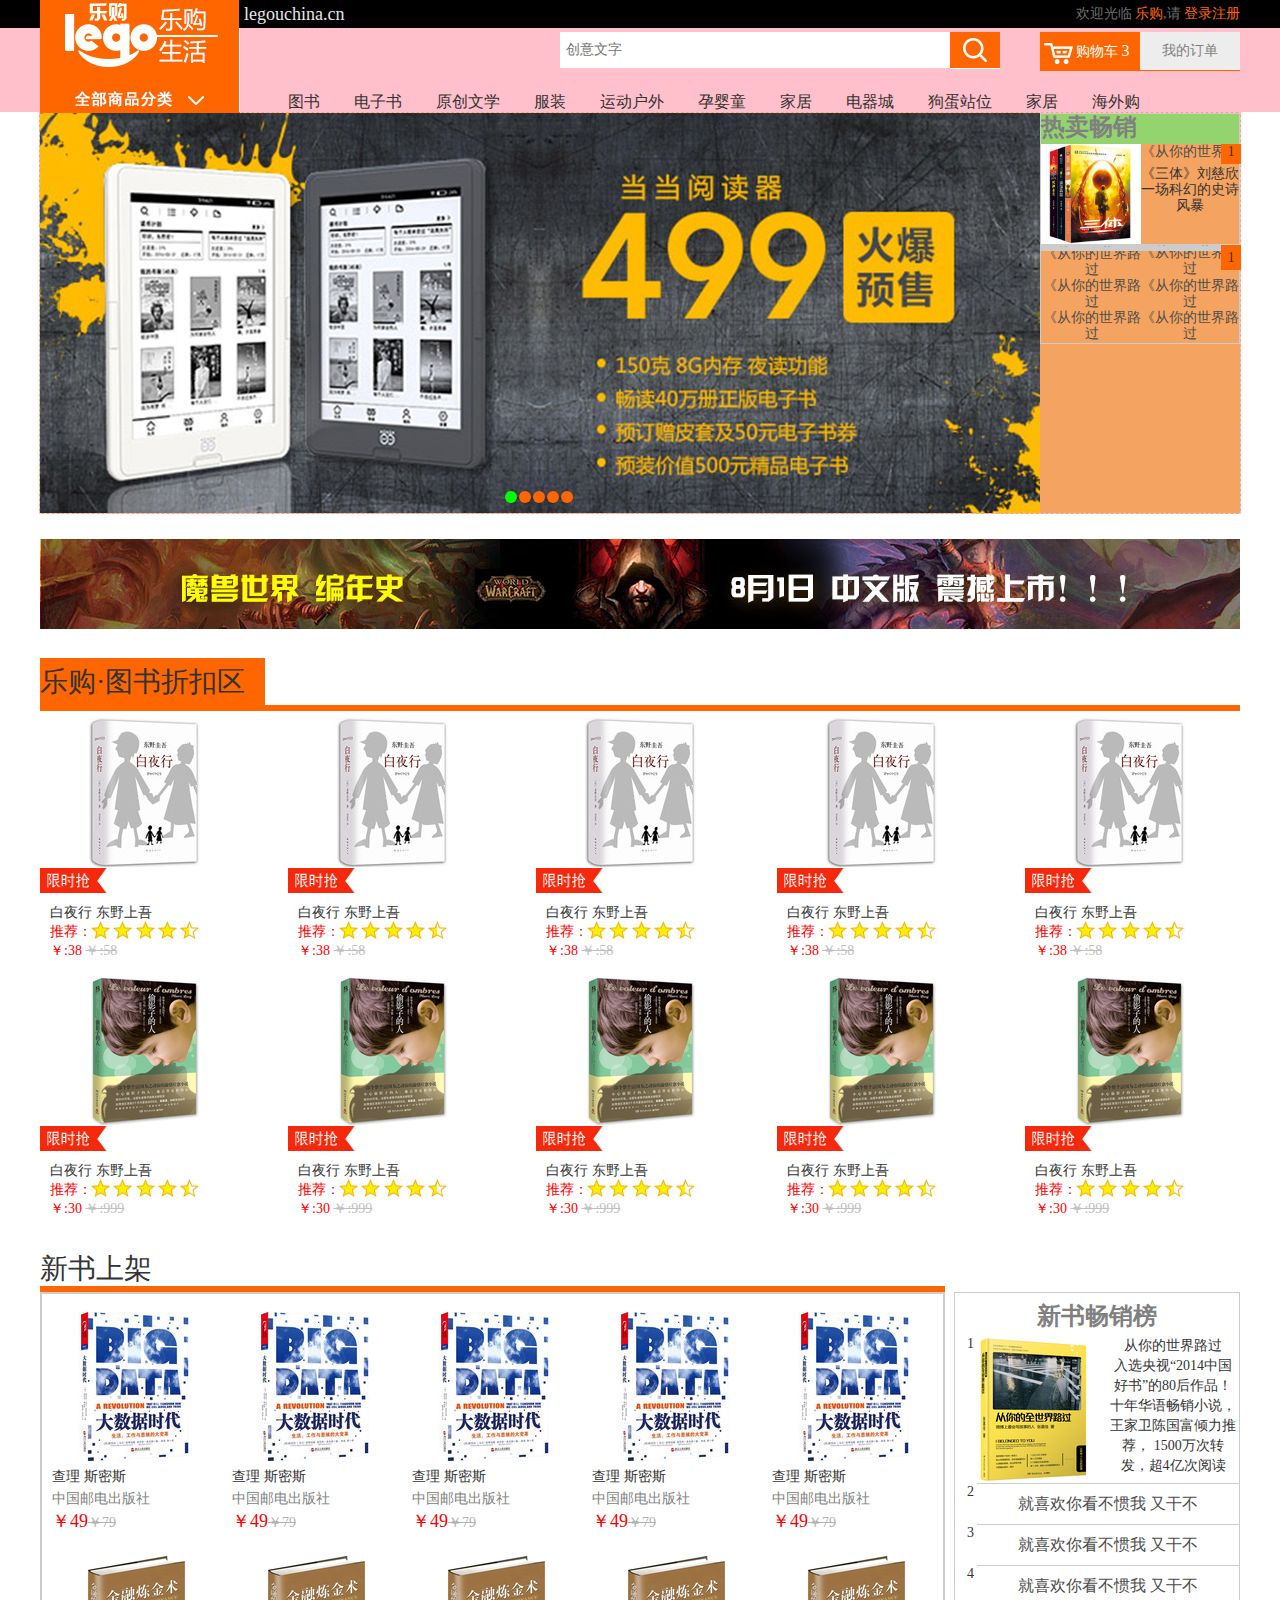
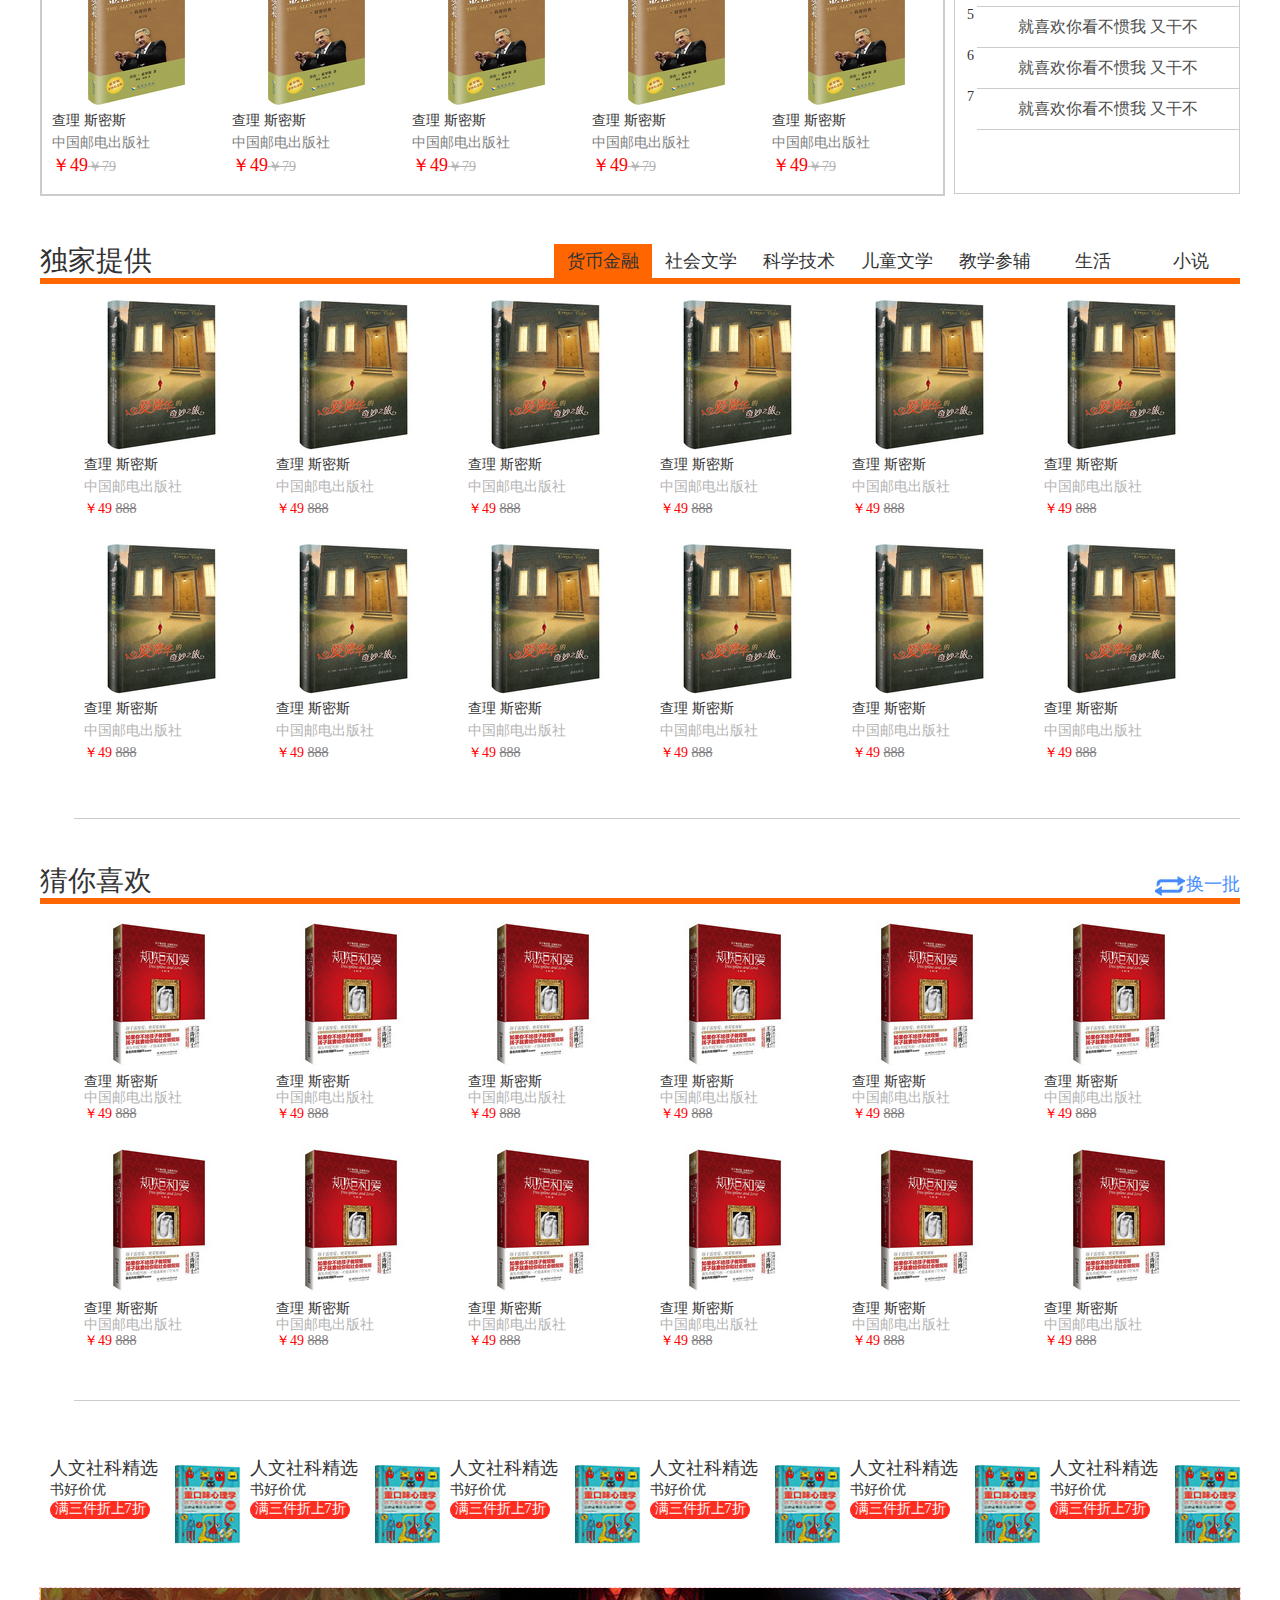
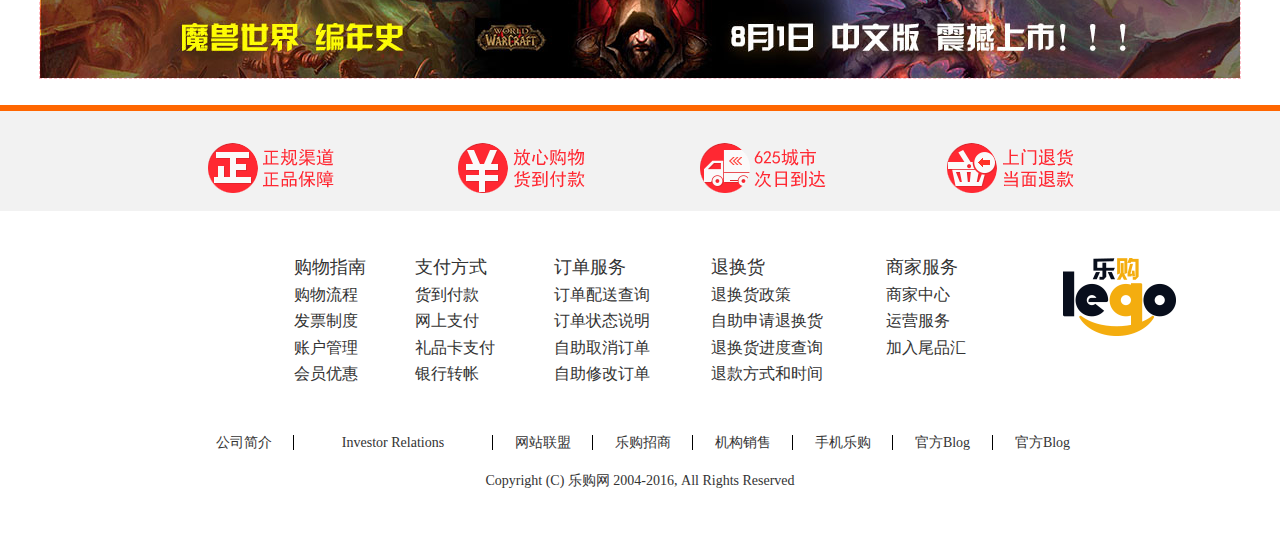
<file: productlist.html>
<!DOCTYPE html>
<html lang="en">

<head>
    <meta charset="UTF-8">
    <meta name="viewport" content="width=device-width, initial-scale=1.0">
    <title>Document</title>
    <!-- 引入 -->
    <link rel="stylesheet" href="./css/normalize.css">
    <link rel="stylesheet" href="./css/global.css">
    <link rel="stylesheet" href="./css/slider.css">
    <!-- <link rel="stylesheet" href="./css/index.css"> -->
    <link rel="stylesheet" href="./css/productlist.css">
</head>

<body>

    <!-- 头部 -->
    <header>
        <div class="top">
            <div class="lg-container clearfix">
                <!-- log -->
                <h1><a href="index.html"><img src="./img/logo.jpg" alt=""></a></h1>

                <div class="txturl fl">
                    legouchina.cn
                </div>
                <div class="logintxtbox fr">
                    欢迎光临 <a href="#">乐购</a>,请 <a href="#">登录</a><a href="#">注册</a>
                </div>
            </div>
        </div>

        <!-- 搜索框 -->
        <div class="searchbox lg-container clearfix">

            <!-- 购物车 -->
            <div id="spty" class="fr">
                <a href="#" class="fl">购物车 <i>3</i></a>
                <a href="#" class="fl">我的订单</a>
            </div>

            <!-- 搜索框左边 -->
            <form action="#" class="">
                <input type="text" class="fl" placeholder="创意文字">
                <input type="submit" value="" class="fl">
            </form>
        </div>

        <!-- 导航栏 -->
        <nav class="lg-container">
            <ul class="Navigation-lists">
                <li> <a href="#">图书</a></li>
                <li> <a href="#">电子书</a></li>
                <li> <a href="#">原创文学</a></li>
                <li> <a href="#">服装</a></li>
                <li> <a href="#">运动户外</a></li>
                <li> <a href="#">孕婴童</a></li>
                <li> <a href="#">家居</a></li>
                <li> <a href="#">电器城</a></li>
                <li> <a href="#">狗蛋站位</a></li>
                <li> <a href="#">家居</a></li>
                <li> <a href="#">海外购</a></li>
            </ul>
        </nav>

    </header>


    <!-- banner区域 -->
    <section id="banner" class="lg-container .clearfix">
        <div class="pptbox fl slidebox" id="slider">
            <ul class="innerwrapper">
                <li>
                    <a href="#">
                        <img src="./img/banner1.jpg" />
                    </a>
                </li>
                <li>
                    <a href="#">
                        <img src="./img/banner2.jpg" />
                    </a>
                </li>
                <li>
                    <a href="#">
                        <img src="./img/banner3.jpg" />
                    </a>
                </li>
                <li>
                    <a href="#">
                        <img src="./img/banner4.jpg" />
                    </a>
                </li>
                <li>
                    <a href="#">
                        <img src="./img/banner5.jpg" />
                    </a>
                </li>
            </ul>
            <ul class="controls">
                <li class="current">1</li>
                <li>2</li>
                <li>3</li>
                <li>4</li>
                <li>5</li>
            </ul>
            <span class="btnleft"></span>
            <span class="btnright"></span>
        </div>
        <!-- 左边轮播 -->
        <!-- 右边新书畅销 -->
        <div class="Book-Brief fr ">
            <h3 class="fs24 cr80">热卖畅销</h3>
            <ul>
                <li>
                    <span>1</span>
                    <p class="title curtitle">《从你的世界路</p>
                    <div class="books clearfix con">
                        <img src="./img/santi.jpg" alt="" class="fl">
                        <!-- <h4 class="fl">从你的世界路过</h4> -->
                        <p class=" fr tc">《三体》刘慈欣一场科幻的史诗 风暴</p>
                    </div>

                </li>
                <li>
                    <span>1</span>
                    <p class="title curtitle">《从你的世界路过</p>
                    <div class="books clearfix">
                        <img src="./img/santi.jpg" alt="" class="fl">
                        <!-- <h4 class="fl">从你的世界路过</h4> -->
                        <p class=" fr tc">《三体》刘慈欣一场科幻的史诗 风暴</p>
                    </div>

                </li>
                <li>
                    <span>1</span>
                    <p class="title curtitle">《从你的世界路过</p>
                    <div class="books clearfix">
                        <img src="./img/santi.jpg" alt="" class="fl">
                        <!-- <h4 class="fl">从你的世界路过</h4> -->
                        <p class=" fr tc">《三体》刘慈欣一场科幻的史诗 风暴</p>
                    </div>

                </li>
                <li>
                    <span>1</span>
                    <p class="title curtitle">《从你的世界路过</p>
                    <div class="books clearfix">
                        <img src="./img/santi.jpg" alt="" class="fl">
                        <!-- <h4 class="fl">从你的世界路过</h4> -->
                        <p class=" fr tc">《三体》刘慈欣一场科幻的史诗 风暴</p>
                    </div>

                </li>
                <li>
                    <span>1</span>
                    <p class="title curtitle">《从你的世界路过</p>
                    <div class="books clearfix">
                        <img src="./img/santi.jpg" alt="" class="fl">
                        <!-- <h4 class="fl">从你的世界路过</h4> -->
                        <p class=" fr tc">《三体》刘慈欣一场科幻的史诗 风暴</p>
                    </div>

                </li>
                <li>
                    <span>1</span>
                    <p class="title curtitle">《从你的世界路过</p>
                    <div class="books clearfix">
                        <img src="./img/santi.jpg" alt="" class="fl">
                        <!-- <h4 class="fl">从你的世界路过</h4> -->
                        <p class=" fr tc">《三体》刘慈欣一场科幻的史诗 风暴</p>
                    </div>

                </li>
                <li>
                    <span>1</span>
                    <p class="title curtitle">《从你的世界路过</p>
                    <div class="books clearfix">
                        <img src="./img/santi.jpg" alt="" class="fl">
                        <!-- <h4 class="fl">从你的世界路过</h4> -->
                        <p class=" fr tc">《三体》刘慈欣一场科幻的史诗 风暴</p>
                    </div>

                </li>

            </ul>
        </div>
        <!-- 右边新书畅销结束 -->
    </section>
    <!-- banner区域 结束-->

    <!-- 魔兽世界 -->
    <div class="advertisement lg-container mgt25">
        <img src="./img/魔兽.jpg" alt="">
    </div>

    <!-- 乐购--------- -->
    <section id="Tesco" class="mgt25 lg-container clearfix">
        <div class="Product-Title fs24 com-title">
            <h3 class="bgcr">乐购·图书折扣区</h3>
        </div>
        <ul class="clearfix">
            <li>
                <img src="./img/22935553-1_l.jpg" alt="">
                <img src="./img/index05_18.jpg" alt="">
                <div class="price mgl10">
                    <p class="mgr30 cr3">白夜行 东野上吾</p>
                    <span class="crred"> 推荐：<img src="./img/xinxin.jpg" alt=""> </span>
                    <p> <span class="crred">￥:38</span> <del class="crc0">￥:58</del></p>
                </div>
            </li>

            <li>
                <img src="./img/22935553-1_l.jpg" alt="">
                <img src="./img/index05_18.jpg" alt="">
                <div class="price mgl10">
                    <p class="mgr30 cr3">白夜行 东野上吾</p>
                    <span class="crred"> 推荐：<img src="./img/xinxin.jpg" alt=""> </span>
                    <p> <span class="crred">￥:38</span> <del class="crc0">￥:58</del></p>
                </div>
            </li>
            <li>
                <img src="./img/22935553-1_l.jpg" alt="">
                <img src="./img/index05_18.jpg" alt="">
                <div class="price mgl10">
                    <p class="mgr30 cr3">白夜行 东野上吾</p>
                    <span class="crred"> 推荐：<img src="./img/xinxin.jpg" alt=""> </span>
                    <p> <span class="crred">￥:38</span> <del class="crc0">￥:58</del></p>
                </div>
            </li>
            <li>
                <img src="./img/22935553-1_l.jpg" alt="">
                <img src="./img/index05_18.jpg" alt="">
                <div class="price mgl10">
                    <p class="mgr30 cr3">白夜行 东野上吾</p>
                    <span class="crred"> 推荐：<img src="./img/xinxin.jpg" alt=""> </span>
                    <p> <span class="crred">￥:38</span> <del class="crc0">￥:58</del></p>
                </div>
            </li>
            <li>
                <img src="./img/22935553-1_l.jpg" alt="">
                <img src="./img/index05_18.jpg" alt="">
                <div class="price mgl10">
                    <p class="mgr30 cr3">白夜行 东野上吾</p>
                    <span class="crred"> 推荐：<img src="./img/xinxin.jpg" alt=""> </span>
                    <p> <span class="crred">￥:38</span> <del class="crc0">￥:58</del></p>
                </div>
            </li>
            <!-- 分割------------------------------------------ -->
            <li>
                <img src="./img/22788959-1_l.jpg" alt="">
                <img src="./img/index05_18.jpg" alt="">
                <div class="price mgl10">
                    <p class="mgr30 cr3">白夜行 东野上吾</p>
                    <span class="crred"> 推荐：<img src="./img/xinxin.jpg" alt=""> </span>
                    <p> <span class="crred">￥:30</span> <del class="crc0">￥:999</del></p>
                </div>
            </li>

            <li>
                <img src="./img/22788959-1_l.jpg" alt="">
                <img src="./img/index05_18.jpg" alt="">
                <div class="price mgl10">
                    <p class="mgr30 cr3">白夜行 东野上吾</p>
                    <span class="crred"> 推荐：<img src="./img/xinxin.jpg" alt=""> </span>
                    <p> <span class="crred">￥:30</span> <del class="crc0">￥:999</del></p>
                </div>
            </li>
            <li>
                <img src="./img/22788959-1_l.jpg" alt="">
                <img src="./img/index05_18.jpg" alt="">
                <div class="price mgl10">
                    <p class="mgr30 cr3">白夜行 东野上吾</p>
                    <span class="crred"> 推荐：<img src="./img/xinxin.jpg" alt=""> </span>
                    <p> <span class="crred">￥:30</span> <del class="crc0">￥:999</del></p>
                </div>
            </li>
            <li>
                <img src="./img/22788959-1_l.jpg" alt="">
                <img src="./img/index05_18.jpg" alt="">
                <div class="price mgl10">
                    <p class="mgr30 cr3">白夜行 东野上吾</p>
                    <span class="crred"> 推荐：<img src="./img/xinxin.jpg" alt=""> </span>
                    <p> <span class="crred">￥:30</span> <del class="crc0">￥:999</del></p>
                </div>
            </li>
            <li>
                <img src="./img/22788959-1_l.jpg" alt="">
                <img src="./img/index05_18.jpg" alt="">
                <div class="price mgl10">
                    <p class="mgr30 cr3">白夜行 东野上吾</p>
                    <span class="crred"> 推荐：<img src="./img/xinxin.jpg" alt=""> </span>
                    <p> <span class="crred">￥:30</span> <del class="crc0">￥:999</del></p>
                </div>
            </li>

        </ul>
    </section>

    <!-- 新书上架 -->
    <section id="New-shelves" class="mgt25 lg-container clearfix">
        <div class="Product-Title fs28 com-title">新书上架</div>
        <!-- 左边 -->
        <ul class="Book-List fl">
            <li>
                <img src="./img/22928335-1_l.jpg" alt="">
                <p class="">查理 斯密斯<br>
                    <span class="cr80">中国邮电出版社</span>
                </p>
                <p><span class="crred fs18">￥49</span><del class="crb3">￥79</del></p>
            </li>

            <li>
                <img src="./img/22928335-1_l.jpg" alt="">
                <p class="">查理 斯密斯<br>
                    <span class="cr80">中国邮电出版社</span>
                </p>
                <p><span class="crred fs18">￥49</span><del class="crb3">￥79</del></p>
            </li>

            <li>
                <img src="./img/22928335-1_l.jpg" alt="">
                <p class="">查理 斯密斯<br>
                    <span class="cr80">中国邮电出版社</span>
                </p>
                <p><span class="crred fs18">￥49</span><del class="crb3">￥79</del></p>
            </li>

            <li>
                <img src="./img/22928335-1_l.jpg" alt="">
                <p class="">查理 斯密斯<br>
                    <span class="cr80">中国邮电出版社</span>
                </p>
                <p><span class="crred fs18">￥49</span><del class="crb3">￥79</del></p>
            </li>

            <li>
                <img src="./img/22928335-1_l.jpg" alt="">
                <p class="">查理 斯密斯<br>
                    <span class="cr80">中国邮电出版社</span>
                </p>
                <p><span class="crred fs18">￥49</span><del class="crb3">￥79</del></p>
            </li>

            <li>
                <img src="./img/22499729-1_l_5.jpg" alt="">
                <p class="">查理 斯密斯<br>
                    <span class="cr80">中国邮电出版社</span>
                </p>
                <p><span class="crred fs18">￥49</span><del class="crb3">￥79</del></p>
            </li>

            <li>
                <img src="./img/22499729-1_l_5.jpg" alt="">
                <p class="">查理 斯密斯<br>
                    <span class="cr80">中国邮电出版社</span>
                </p>
                <p><span class="crred fs18">￥49</span><del class="crb3">￥79</del></p>
            </li>

            <li>
                <img src="./img/22499729-1_l_5.jpg" alt="">
                <p class="">查理 斯密斯<br>
                    <span class="cr80">中国邮电出版社</span>
                </p>
                <p><span class="crred fs18">￥49</span><del class="crb3">￥79</del></p>
            </li>

            <li>
                <img src="./img/22499729-1_l_5.jpg" alt="">
                <p class="">查理 斯密斯<br>
                    <span class="cr80">中国邮电出版社</span>
                </p>
                <p><span class="crred fs18">￥49</span><del class="crb3">￥79</del></p>
            </li>

            <li>
                <img src="./img/22499729-1_l_5.jpg" alt="">
                <p class="">查理 斯密斯<br>
                    <span class="cr80">中国邮电出版社</span>
                </p>
                <p><span class="crred fs18">￥49</span><del class="crb3">￥79</del></p>
            </li>

        </ul>
        <!-- 右边 -->
        <div class="Book-Brief fr ">
            <h3 class="fs24 tc cr80">新书畅销榜</h3>
            <ul>
                <li>
                    <span>1</span>
                    <p class="title curtitle">就喜欢你看不惯我 又干不</p>
                    <div class="books clearfix con">
                        <img src="./img/index08_05.jpg" alt="" class="fl">
                        <p class=" fr tc">从你的世界路过<br>
                            入选央视“2014中国好书”的80后作品！十年华语畅销小说，王家卫陈国富倾力推荐， 1500万次转发，超4亿次阅读</p>
                    </div>

                </li>
                <li>
                    <span>2</span>
                    <p>就喜欢你看不惯我 又干不</p>
                    <div class="books clearfix">
                        <img src="./img/index08_05.jpg" alt="" class="fl">
                        <p class=" fr">从你的世界路过
                            入选央视“2014中国好书”的80后作品！十年华语畅销小说，王家卫陈国富倾力推荐， 1500万次转发，超4亿次阅读</p>
                    </div>
                </li>
                <li>
                    <span>3</span>
                    <p>就喜欢你看不惯我 又干不</p>
                    <div class="books clearfix">
                        <img src="./img/index08_05.jpg" alt="" class="fl">
                        <p class=" fr">从你的世界路过
                            入选央视“2014中国好书”的80后作品！十年华语畅销小说，王家卫陈国富倾力推荐， 1500万次转发，超4亿次阅读</p>
                    </div>
                </li>
                <li>
                    <span>4</span>
                    <p>就喜欢你看不惯我 又干不</p>
                    <div class="books clearfix">
                        <img src="./img/index08_05.jpg" alt="" class="fl">
                        <p class=" fr">从你的世界路过
                            入选央视“2014中国好书”的80后作品！十年华语畅销小说，王家卫陈国富倾力推荐， 1500万次转发，超4亿次阅读</p>
                    </div>
                </li>
                <li>
                    <span>5</span>
                    <p>就喜欢你看不惯我 又干不</p>
                    <div class="books clearfix">
                        <img src="./img/index08_05.jpg" alt="" class="fl">
                        <p class=" fr">从你的世界路过
                            入选央视“2014中国好书”的80后作品！十年华语畅销小说，王家卫陈国富倾力推荐， 1500万次转发，超4亿次阅读</p>
                    </div>
                </li>
                <li>
                    <span>6</span>
                    <p>就喜欢你看不惯我 又干不</p>
                    <div class="books clearfix">
                        <img src="./img/index08_05.jpg" alt="" class="fl">
                        <p class=" fr">从你的世界路过
                            入选央视“2014中国好书”的80后作品！十年华语畅销小说，王家卫陈国富倾力推荐， 1500万次转发，超4亿次阅读</p>
                    </div>
                </li>
                <li>
                    <span>7</span>
                    <p>就喜欢你看不惯我 又干不</p>
                    <div class="books clearfix">
                        <img src="./img/index08_05.jpg" alt="" class="fl">
                        <p class=" fr">从你的世界路过
                            入选央视“2014中国好书”的80后作品！十年华语畅销小说，王家卫陈国富倾力推荐， 1500万次转发，超4亿次阅读</p>
                    </div>
                </li>
            </ul>
        </div>
    </section>

    <!-- 独家提供---- -->
    <section id="Exclusive-offer" class="mgrt52 lg-container clearfix">
        <!-- 头部 -->
        <div class="Product-Title fs28 com-title">独家提供
            <ul class="fr fs18 tc">
                <li class="kinetic">
                    <a href="">货币金融</a>
                </li>
                <li>
                    <a href="">社会文学</a>
                </li>
                <li>
                    <a href="">科学技术</a>
                </li>
                <li>
                    <a href="">儿童文学</a>
                </li>
                <li>
                    <a href="">教学参辅</a>
                </li>
                <li>
                    <a href="">生活</a>
                </li>
                <li>
                    <a href="">小说</a>
                </li>
            </ul>
        </div>
        <!-- 独家提供头部结束 -->

        <!-- 图书列表 -->
        <ul class="Book-classification clearfix">
            <script>
                for (let i = 1; i < 13; i++) {
                    document.write(
                        `
                      <li>
                <img src="./img/23418061-1_l.jpg" alt="">
                <p>查理&nbsp;斯密斯<br>
                   <span class="crb3">中国邮电出版社</span> 
                </p>
                <p><span class="crred">￥49</span>&nbsp;<del class="cr80">888</del></p>
            </li>`
                    )
                }
            </script>

        </ul>
    </section>
    <!-- 独家提供结束------ -->

    <!-- 猜你喜欢 -->
    <section id="Guessyoulikeit" class="lg-container mt40">
        <div class="Product-Title fs28 com-title">猜你喜欢
            <div class="fr"> <img src="./img/换一批.jpg" alt=""><a class="cr4 fs18">换一批</a></div>
        </div>

        <ul class="Book-classification clearfix">
            <script>
                for (let i = 1; i < 13; i++) {
                    document.write(
                        `
                      <li>
                <img src="./img/22790777-1_l_1.jpg" alt="">
                <p>查理&nbsp;斯密斯<br>
                   <span class="crb3">中国邮电出版社</span> 
                </p>
                <p><span class="crred">￥49</span>&nbsp;<del class="cr80">888</del></p>
            </li>`
                    )
                }
            </script>

        </ul>
    </section>

    <!-- 人文社科精选 -->
    <section id="Book-Selection" class="lg-container mt40">
        <ul class="clearfix">
            <li class="clearfix">
                <img src="./img/重口味心理学.jpg" alt="">
                <div>
                <h4 class="fs18 nor">人文社科精选</h4>
                <p>书好价优</p>
                <span>满三件折上7折</span>
                </div>
            </li>

            <li class="clearfix">
                <img src="./img/重口味心理学.jpg" alt="">
                <div>
                <h4 class="fs18 nor">人文社科精选</h4>
                <p>书好价优</p>
                <span>满三件折上7折</span>
                </div>
            </li>
            <li class="clearfix">
                <img src="./img/重口味心理学.jpg" alt="">
                <div>
                <h4 class="fs18 nor">人文社科精选</h4>
                <p>书好价优</p>
                <span>满三件折上7折</span>
                </div>
            </li>
            <li class="clearfix">
                <img src="./img/重口味心理学.jpg" alt="">
                <div>
                <h4 class="fs18 nor">人文社科精选</h4>
                <p>书好价优</p>
                <span>满三件折上7折</span>
                </div>
            </li>
            <li class="clearfix">
                <img src="./img/重口味心理学.jpg" alt="">
                <div>
                <h4 class="fs18 nor">人文社科精选</h4>
                <p>书好价优</p>
                <span>满三件折上7折</span>
                </div>
            </li>
            <li class="clearfix">
                <img src="./img/重口味心理学.jpg" alt="">
                <div>
                <h4 class="fs18 nor">人文社科精选</h4>
                <p>书好价优</p>
                <span>满三件折上7折</span>
                </div>
            </li>
        </ul>
    </section>

    <div class="advertisement lg-container mgt25 bor fs0">
        <img src="./img/魔兽.jpg" alt="">
    </div>


    <!-- <section style="height: 1000px;"></section> -->





    <!-- 页尾 -->
    <!-- 尾部头部-->
    <footer id="rump">
        <div class="box">
            <ul class="icon clearfix">
                <li><img src="./img/222_11.png" alt="#"></li>
                <li><img src="./img/222_13(1).png" alt="#"></li>
                <li><img src="./img/222_15.png" alt="#"></li>
                <li><img src="img/222_17.png" alt="#"></li>
            </ul>
        </div>

        <div id="List-services" class="lg-container clearfix">
            <ul>
                <li>
                    购物指南
                </li>
                <li>
                    购物流程
                </li>
                <li>
                    发票制度
                </li>
                <li>
                    账户管理
                </li>
                <li>
                    会员优惠
                </li>
            </ul>

            <ul>
                <li>
                    支付方式

                </li>
                <li>
                    货到付款

                </li>
                <li>
                    网上支付

                </li>
                <li>
                    礼品卡支付

                </li>
                <li>
                    银行转帐
                </li>
            </ul>

            <ul>
                <li>
                    订单服务
                </li>
                <li>
                    订单配送查询
                </li>
                <li>
                    订单状态说明
                </li>
                <li>
                    自助取消订单
                </li>
                <li>
                    自助修改订单
                </li>
            </ul>

            <ul>
                <li>
                    退换货

                </li>
                <li>
                    退换货政策

                </li>
                <li>
                    自助申请退换货

                </li>
                <li>
                    退换货进度查询

                </li>
                <li>
                    退款方式和时间
                </li>
            </ul>

            <ul>
                <li>
                    商家服务
                </li>
                <li>
                    商家中心
                </li>
                <li>
                    运营服务
                </li>
                <li>
                    加入尾品汇
                </li>
            </ul>

        </div>


        <div class="fot-link lg-container mt48 clearfix">
            <a href="#">公司简介</a>
            <a href="#">Investor Relations</a>
            <a href="#">网站联盟</a>
            <a href="#">乐购招商</a>
            <a href="#">机构销售</a>
            <a href="#">手机乐购</a>
            <a href="#">官方Blog</a>
            <a href="#">官方Blog</a>
        </div>

        <p class="lg-container tc mgrtop margbt">Copyright (C) 乐购网 2004-2016, All Rights Reserved</p>
        <div class="footer-logo">
            <img src="./img/logo_00.png" alt="">
        </div>
    </footer>

    <!-- 顶部的搜索栏 -->
    <div class="topsearch ">
        <div class="lg-container searchbox clearfix"></div>
    </div>


    <script src="./lib/jquery.min.js"></script>
    <script src="./lib/jquery.slidebox.js"></script>
    <script src="./js/productlist.js"></script>
</body>

</html>
</file>
<file: css/global.css>
*{
    padding: 0;
    margin: 0;
}
body{
    font-family: SimHei;
    font-size: 14px;
    color: #333333;
}
/* 版心 */
.lg-container{
    width: 1200px;
    margin: 0 auto;
  }
  .fs0{
      font-size: 0;
  }
.fs24{
    font-size: 24px;
}
.fs28{
    font-size: 28px;
}
.fs18{
    font-size: 18px;
}
.crf60{
color: #f60;
}
.crred{
    color: red;
}
.cr3{
    color: #333333;
}
.cr4{
    color: #468bfd;
}
.crb3{
    color: #b3b3b3;
}
.cr80{
    color: #808080;
}

.crc0{
    color: #c0c0c0;
}
.tc{
    text-align: center;
} 

.mgr280{
    margin-right:280px;
}
.mgr70{
margin-top:70px;
}

.mgr36{
    margin-top: 36px;
}
.mgl10{
    margin-left: 10px;
}
.mgr30{
    margin-top: 30px;
}
.mgrt52{
    margin-top:52px;
}
.mgrtop{
    margin-top: 23px;
}
.mgt25{
    margin-top: 25px;
}
.mt48{
    margin-top:48px;
}
.mt40{
    margin-top:40px;
}
.margbt{
    margin-bottom:50px;
}

.lght{
    line-height: 34px;
}
.pdl3{
    padding-left: 4px;
}

.lght30{
    line-height:30px;
}
.bgcr{
    background-color: #f60;
}


.com-title{
        line-height: 34px;
        border-bottom: solid 6px #f60;
}

.cur{
    background-color: #f60;
    color: #ffff;
}

ul{
    list-style: none;
    padding: 0;
    margin: 0;
}

.fl{
    float: left;
}
.fr{
    float: right;
}
.bor{
    border: pink dashed 1px;
}
.clearfix:after{
    content: "";
    height: 0;
    display: block;
    clear: both;
    zoom:1 ;
}
.nor{
    font-weight: normal;
}
a{
    text-decoration: none;
}

/* 头部 */
header .searchbox input{
    padding: 0;
    margin: 0;
    /* 取消input的默认框 */
    outline: none;
    border: none;
}

header .searchbox{
    margin-top: 4px;
}

header{
    height: 112px;
    background-color: pink;
}

header .top{
    height: 28px;
    line-height: 28px;
    background-color: #000000;
    
}




header .top .txturl{
    color:#e6e6e6;
    font-size: 18px;
    text-indent: 204px;
}
header .top .logintxtbox{
    color: #6f6f6f;
}
header .top .logintxtbox a{
    color:#f60;
}
header .top div:first-child{
    position: relative;
}
header .top h1{
    position: absolute;
    top: 0;
    left: 0px;
    margin: 0;

}


#banner{
    height:430px;
    background-color: sandybrown;
}
/* 搜索框 */
form{
    float:right;
    width: 444px;
    /* border: solid 1px #f60; */
    
    /* margin: 7px auto; */
    
}


 form input:first-child{
    width: 390px;
    height: 36px;
    /* 文本缩进 */
    text-indent: 6px;
}

 form input:last-child{
    height: 38px;
    width: 50px;
    background:url(../img/bgicon.png)no-repeat 0 0;
    cursor: pointer;
    /* box-sizing: border-box; */
}


/* 搜索框结束 */

/* 购物车 */
header .searchbox #spty{
    widows: 200px;
    line-height: 38px;
    background-color: #f60;
    margin-left:36px;
}

header .searchbox #spty a:first-child{
    width: 100px;
    color: #ffff;
    background:url(../img/bgicon.png)no-repeat 0px -39px #f60;
    text-indent: 36px;
   
}

header .searchbox #spty a:last-child{
    width: 100px;
    color: #808080;
    background-color: #ededed;
    text-align: center;
}

header .searchbox #spty a:first-child i{
    /* 取消i的倾斜 */
    font-style: normal;
    font-size: 16px;
}
/* 购物车结束 */

/* 导航栏 */

header .lg-container .Navigation-lists{
    list-style: none;
    margin-right: 100px;
    padding-top: 22px;
    float: right;
}

header .lg-container .Navigation-lists>li{
    float: left;
    padding-left:34px;
    /* padding: 22px; */
}
header .lg-container .Navigation-lists li>a{
    font-size: 16px;
    color: #323232;
}
/* --------------------- */
/* 二级菜单 */
#banner{
    width: 1200px;
    height:420px;
    border: dashed 1px pink;
}

#banner .menu{
    width: 200px;
    height: 420px;
    background-color: pink;
    /* padding-left:20px; */
    position: relative;
    box-sizing: border-box;
}
/* 轮播 */
#banner .slidebox{
    width: 1000px;
    height: 420px;
    background-color: teal;
}

#banner .menu>li{
    line-height: 28px;
}

#banner .menu>li:hover .submenu{
display: block;
}

#banner li>.submenu{
    position: absolute;
    z-index: 50;
    width: 580px;
    height: 420px;
    background-color: #ffff;
    position: absolute;
    top: 0;
    left: 200px;
    display: none;
    border:solid 1px #f60;
}

#banner .menu li p:hover{
    width: 180px;
    background-color: #ffff;
    border: solid 1px #f60;
    border-right: 0;
}

#banner .menu li p{
    position: relative;
    z-index: 60;
    padding-left: 20px;
    border: solid 1px transparent;
}
#banner .menu li p>a{
    color: #1a1a1a;
    font-family: MicrosoftYa;
}

#banner .menu li:hover.submenu{
    display: block;
}




/* 今日推荐 */
.crred{
    color: red;
}

.tindent10{
    text-indent: 10px;
}
/* 尾部------------------------------------------------------------------- */

/* 尾部- */
/* 第一部分 */

#rump{
    position: relative;
}
#rump .box{
    margin-top: 26px;
    width: 100%;
    height:100px;
    background-color: #f2f2f2;
    border-top: 6px #f60 solid;
}
#rump .box .icon{
	width: 864px;
    height: 50px;
    /* border: solid 1px pink; */
    margin:32px auto 18px;
}
#rump ul>li{
    width: 126px;
    float:left;
    
}
#rump ul>li:nth-child(2){
    margin: 0 120px 0;
}
#rump ul>li:nth-child(3){
    margin-right: 118px;
}
/* 第一部分 */

/* 第二部分 */
#List-services{
    width:692px;
    height: 130px;
    /* border: solid 1px pink; */
    margin-top: 46px;
    /* box-sizing: border-box; */
}
#List-services ul{
    float:left;
    /* line-height:28px; */
}
#List-services ul li{
    font-size: 16px;
}
#List-services ul li:first-child{
    font-size: 18px;
}
#List-services ul:nth-child(1){
    width: 72px;
    height: 130px;
    /* border: solid 1px pink; */
}
#List-services ul:nth-child(2){
    width: 90px;
    height: 130px;
    /* border: solid 1px pink; */
    margin: 0 49px 0 49px;
}
#List-services ul:nth-child(3){
    width: 108px;
    height: 130px;
    /* border: solid 1px pink; */
}
#List-services ul:nth-child(4){
    width: 126px;
    height: 130px;
    /* border: solid 1px pink; */
    margin: 0 49px 0 49px;
}
#List-services ul:nth-child(5){
    width: 90px;
    height: 100px;
    /* border: solid 1px pink; */
}
#List-services ul>li:nth-child(2n){
    margin: 8px 0;
}
/* 第二部分----------- */


footer .fot-link a{
    float: left;
    color: #333;
    display:block;
    width: 99px;
    height: 15px;
    text-align: center;
}
footer .fot-link a:nth-child(1){
    margin-left: 154px;
}
footer .fot-link a:nth-child(2){
    width: 198px;
}
footer .fot-link a:not(:last-child){
    border-right: 1px solid #000;
}

#rump .footer-logo img{
    position: absolute;
    top: 50%;
    margin-top: -43px;
    right:50%;
    margin-right:-560px;
}
/* 尾部结束------- */

#Rolling-floor{
    width: 40px;
    height: 200px;
    margin-top: -100px;
    border: solid 1px pink;
    position: fixed;
    top: 50%;
    left: 50%;
    margin-left: -670px;
    
}
/* 尾部结束------- */
#Rolling-floor ul{
    
    background-color:#f2f2f2;
    
}
#Rolling-floor ul>li{
   width: 0px;
    height: 40px;
    line-height: 40px;
    /* border: solid 1px greenyellow; */
    background:url(../img/fix_box_icon_160622.png) no-repeat 0 0;
    padding-left:40px;
    text-align: center;
    line-height: 40px;
    overflow: hidden;
}
#Rolling-floor ul>li:nth-child(2){
    background-position-y: -80px;
}
#Rolling-floor ul>li:nth-child(3){
    background-position-y: -160px;
}
#Rolling-floor ul>li:nth-child(4){
    background-position-y: -200px;
}
#Rolling-floor ul>li:nth-child(5){
    background-position-y: -320px;
}
</file>
<file: css/slider.css>
﻿			*{
				margin: 0;
				padding: 0;
			}
			.pptbox{
				width: 400px;
				height: 100px;
				position: relative;
				overflow: hidden;
			}
			
			.pptbox  .innerwrapper{
				width:2400px;/*当增加了li之后，大盒子的宽度也要相应的增加 这里增加了两个li，每个400，所以ul 从原来的1600变成了2400*/
				height: 100px;
				list-style: none;
				position: absolute;
				left: -400px;
			}
			
			.innerwrapper li
			{
				width:400px;
				height:100px;
				float: left;
			}
			.innerwrapper li a
			{
				display: block;
			}
			
			.innerwrapper li a img
			{
				width: 400px;
				height:100px;
				display:block;
			}
			
			.btnleft{
				width: 20px;
				height: 50px;
				position: absolute;
				left:0;
				top:25px;
				background-color: black;
				background-image:url(../img/arrow-left.png);
				background-position: center center;
				background-repeat:no-repeat;
				cursor: pointer;
				z-index: 40;
				color:#fff;
			}
			
			.btnright{
				width: 20px;
				height: 50px;
				position: absolute;
				right:0;
				top:25px;
				background-color: black;
				background-image:url(../img/arrow-right.png);
				background-position: center center;
				background-repeat:no-repeat;
				cursor: pointer;
				z-index: 100;
				color:#fff;
				
			}
			
			/*控制按钮开始*/
			
			.controls{
				width:96px;
				position: absolute;
				left:152px;
				bottom:10px;
				list-style: none;
			}
			.controls li{
				width: 20px;
				height:20px;
				background-color: gold;
				float: left;
				margin-right:2px;
				text-align: center;
				border-radius:10px ;
				cursor: pointer;
			}
			
			.controls li.current
			{
				background-color:aqua;
				color: brown;
			}
			
			/*控制按钮结束*/
</file>
<file: css/index.css>
/* #recommend .Product-Title{
    margin-top: 20px;
    border-bottom: solid 6px #f60;
} */
#recommend .re-con{
    width: 1188px;
    height: 500px;
    margin: 0 auto;
    border: solid red 1px;
}
#recommend .re-con ul>li{
    width: 198px;
    height: 250px;
    border-right: solid 1px #f60;
    border-bottom: solid 1px #f60;
    float:left;
    box-sizing: border-box;
    }
    #recommend .re-con ul li p{
    line-height: 22px;
    
    }
/* 今日推荐结束------------------ */


/* 电子书----- */
#ebook{
    margin-top: 40px;
    width: 1200px;
    height: 480px;
    /* border: solid 1px red; */
}
#ebook .Product-Title{
    width: 904px;
}
#ebook .List-books>ul{
    /* width: 238px; */
    /* height: 150px; */
    padding-left: 4px;
    margin-top: 9px;
}

#ebook .List-books>ul>li{
    width: 78px;
    line-height: 34px;
    float: left;
}
#ebook .List-books>ul>li>a{
    color: #333333;
}

#ebook .Product-Title>ul>li{
    width: 98px;
    line-height: 34px;

}
#ebook .Product-Title>ul>li.active{
    background-color: #f60;
    color: #fff;
}

#ebook .Tab-Control{
    display: none;
}
#ebook .Tab-Control.current{
    display: block;
}

#ebook .List-books{
    width: 240px;
    height: 436px;
    /* border: solid 1px red; */
    background-color: #f9f9f9;
}
/* 左边样式---------- */
#ebook .BookShow{
    width: 666px;
    height: 436px;
    /* border: solid 1px red; */
}
#ebook .BookShow>ul>li{
    width: 164px;
    height: 217px;
    border: solid 1px #cccccc;
    float: left;
}
#ebook .BookShow>ul>li:first-child{
    width: 330px;
}
/* 左中完成---------- */


/* 新书上架右边边开始----- */
#ebook .Book-Brief{
    width: 284px;
    height: 500px;
    border: solid 1px #cccccc;
}

#ebook .Book-Brief ul{
    margin-left: 22px;
}

#ebook .Book-Brief ul li> p{
    color: #4d4d4d;
    font-size: 16px;
    line-height: 40px;
    text-align: center;
}
#ebook .Book-Brief ul>li{
    position: relative;
}
/* #ebook .Book-Brief ul>li .title{
    display: none;
} */
#ebook .Book-Brief ul>li .title.curtitle{
    display: none;
}
#ebook .Book-Brief ul li>span{
    position: absolute;
    top: 0;
    left: -10px;
}
#ebook .Book-Brief ul li div p{
    line-height: 20px;
    width: 126px;
    padding-right: 3px;
    /* height: 115px; */
    }

    #ebook .Book-Brief ul li .books{
        display: none;
    }
    #ebook .Book-Brief ul li .con{
        display: block;
    }

#ebook .Book-Brief h3{
    margin:10px 0 5px 0;
}
#ebook .Book-Brief ul li{
    border-bottom:solid 1px #cccccc
}


/* 新书上架左边完成----- */
/* 右边新书畅销榜结束----------*/

/* 服装 */
#cloth{
    /* height: 604px; */
    /* border:1px solid green; */
    /* font-family: SimHei; */
    margin-top: 40px;
}
.Product-Title>ul{
    margin-right: 15px;
}

.Product-Title>ul>li{
    width: 98px;
    line-height: 34px;
    float: left;
}
.Product-Title>ul>li.Tab-head{
    background-color: #f60;
    color: #fff;
}
.Tab-Body{
    display: none;
}
.Tab-Body.Mobile-body{
    display: block;
}




/* 服装的左边部分 */
.Clothing-List>ul>li{
    width: 78px;
    line-height: 34px;
    float: left;
}

.Clothing-List>ul>li a{
    color: #333333;
}

.Clothing-List>ul{
    padding-left: 4px;
    margin-top: 9px;
}

.advertisement .lunbo{
    height: 340px;
    /* border-bottom: dashed 1px green; */
    
}



.Clothing-List{
    width: 240px;
    height: 500px;
    /* border: solid 1px greenyellow; */
}


.advertisement{
    width: 426px;
    height: 500px;
    /* border: solid 1px greenyellow; */
}

.advertisement img{
    width: 426px;
}

.rbox{
    width: 532px;
    height: 500px;
    /* border: solid 1px greenyellow; */
}
.rbox li{
    float: left;
    border-bottom: solid 1px #cccccc;
    border-right: solid 1px #cccccc;
    width: 176px;
    /* height: 62px; */
}

.logo{
    width: 1152px;
    height: 50px;
    margin: 10px auto 0;
}
.logo ul li{
    width: 128px;
    float: left;
    text-align: center;
}
.logo ul li img{
    width: 80px;
    height: 50px;
    
}
/* 童装 户外运动--------------------- */

/* 家居日用 */
#house{
    /* height: 544px; */
    /* border: solid 1px green; */
}
#house .Household-use{
    width: 487px;
    height: 500px;
    /* border: solid 1px green; */
}
#house ul{
    width: 712px;
    height: 500px;
    /* border: solid 1px pink; */
}
#house ul>li{
    width: 178px;
    height: 340px;
    border-right:1px solid #cccccc;
    border-bottom: solid 1px #cccccc;
    float:left;
    box-sizing: border-box;
   

}
#house ul>li:nth-child(1),
#house ul>li:nth-child(2),
#house ul>li:nth-child(3),
#house ul>li:nth-child(4){
    padding-top: 25px;
}
#house ul>li:nth-child(5),
#house ul>li:nth-child(6),
#house ul>li:nth-child(7),
#house ul>li:nth-child(8){
    height: 160px;
}

/* 推广列表-- */

#spread{
    /* border: solid 1px black; */
    height: 662px;
}
#spread .Promotion-List{
    height: 613px;
    width: 1172px;
    /* border: dashed 1px greenyellow; */
    margin: 10px auto 0;
}
#spread .Promotion-List ul>li{
    width: 214px;
    height: 300px;
    /* background-color: pink; */
    float: left;
    margin:0 0 13px;
    /* text-align: center; */

}

/* #spread .Promotion-List ul>li.Moving-bg{
    background-color: #f2f2f2;
} */
#spread .Promotion-List ul>li:nth-child(2),
#spread .Promotion-List ul>li:nth-child(4),
#spread .Promotion-List ul>li:nth-child(7),
#spread .Promotion-List ul>li:nth-child(9){
margin: 0 25px 0;
}
#spread .Promotion-List ul li>div{
    width: 150px;
    height: 150px;
    margin: 25px 0 0 31px;
    color: #333333;
}
#spread .Promotion-List ul li p{
    margin-left: 31px;
}
#spread .Promotion-List ul li p>i{
    font-style: normal;
    color: red;
}
#spread .Promotion-List ul li p:last-child{
    position: relative;
    text-indent: 24px;
}
#spread .Promotion-List ul li p:last-child span{
    position: absolute;
    top: 0;
    left:0;
    display: block;
    width:24px;
    height: 17px;
    background:url(../img/index27_14.jpg) no-repeat -4px -4px;
}
#spread .Promotion-List ul>li.Moving-bg{
    background-color: #f2f2f2;
}
/* 推广商品结束-------------------------------------------------- */

/* 尾部- */
/* 第一部分 */

#rump{
    position: relative;
}
#rump .box{
    margin-top: 26px;
    width: 100%;
    height:100px;
    background-color: #f2f2f2;
    border-top: 6px #f60 solid;
}
#rump .box .icon{
	width: 864px;
    height: 50px;
    /* border: solid 1px pink; */
    margin:32px auto 18px;
}
#rump ul>li{
    width: 126px;
    float:left;
    
}
#rump ul>li:nth-child(2){
    margin: 0 120px 0;
}
#rump ul>li:nth-child(3){
    margin-right: 118px;
}
/* 第一部分 */

/* 第二部分 */
#List-services{
    width:692px;
    height: 130px;
    /* border: solid 1px pink; */
    margin-top: 46px;
    /* box-sizing: border-box; */
}
#List-services ul{
    float:left;
    /* line-height:28px; */
}
#List-services ul li{
    font-size: 16px;
}
#List-services ul li:first-child{
    font-size: 18px;
}
#List-services ul:nth-child(1){
    width: 72px;
    height: 130px;
    /* border: solid 1px pink; */
}
#List-services ul:nth-child(2){
    width: 90px;
    height: 130px;
    /* border: solid 1px pink; */
    margin: 0 49px 0 49px;
}
#List-services ul:nth-child(3){
    width: 108px;
    height: 130px;
    /* border: solid 1px pink; */
}
#List-services ul:nth-child(4){
    width: 126px;
    height: 130px;
    /* border: solid 1px pink; */
    margin: 0 49px 0 49px;
}
#List-services ul:nth-child(5){
    width: 90px;
    height: 100px;
    /* border: solid 1px pink; */
}
#List-services ul>li:nth-child(2n){
    margin: 8px 0;
}
/* 第二部分----------- */


footer .fot-link a{
    float: left;
    color: #333;
    display:block;
    width: 99px;
    height: 15px;
    text-align: center;
}
footer .fot-link a:nth-child(1){
    margin-left: 154px;
}
footer .fot-link a:nth-child(2){
    width: 198px;
}
footer .fot-link a:not(:last-child){
    border-right: 1px solid #000;
}

#rump .footer-logo img{
    position: absolute;
    top: 50%;
    margin-top: -43px;
    right:50%;
    margin-right:-560px;
}
/* 尾部结束------- */

#Rolling-floor{
    width: 40px;
    height: 200px;
    margin-top: -100px;
    border: solid 1px pink;
    position: fixed;
    top: 50%;
    left: 50%;
    margin-left: -670px;
    
}
/* 尾部结束------- */
#Rolling-floor ul{
    
    background-color:#f2f2f2;
    
}
#Rolling-floor ul>li{
   width: 0px;
    height: 40px;
    line-height: 40px;
    /* border: solid 1px greenyellow; */
    background:url(../img/fix_box_icon_160622.png) no-repeat 0 0;
    padding-left:40px;
    text-align: center;
    line-height: 40px;
    overflow: hidden;
}
#Rolling-floor ul>li:nth-child(2){
    background-position-y: -80px;
}
#Rolling-floor ul>li:nth-child(3){
    background-position-y: -160px;
}
#Rolling-floor ul>li:nth-child(4){
    background-position-y: -200px;
}
#Rolling-floor ul>li:nth-child(5){
    background-position-y: -320px;
}

/* 领券中心-- */
#Coupon-Centre{
    width: 40px;
    height: 184px;
    /* border: solid 1px pink; */
    position: fixed;
    top: 214px;
    right: 0;
}

#Coupon-Centre ul li{
    height: 60px;
    /* border: pink 1px dashed; */
    position: relative;
    
}
#Coupon-Centre ul li:nth-child(1),
#Coupon-Centre ul li:nth-child(3){
    height:40px;
    width: 40px;
}
#Coupon-Centre ul li:nth-child(2){
    height: 100px;
}

#Coupon-Centre ul li div{
    position: absolute;
    top: 0;
    left: 40px;
    z-index: -1;
}

/* 回到顶部 */
#Returntop{
    width: 30px;
    height: 50px;
    background-color: #999999;
    border: dashed 1px black;
    position: fixed;
    bottom:432px;
    right: 330px;
}
</file>
<file: css/productlist.css>
*{
    margin: 0;
    padding: 0;
}

/* 顶部的搜索栏 */
 .topsearch{
     position: fixed;
     top: 0;
     left: 0;
     width: 100%;
     height: 50px;
     background-color: rgba(250,100,80,0.5);
     /* border-bottom:2px solid #f60 ; */
     display: none;
 }
 .topsearch .searchbox form{
     float: none;
     margin:4px auto;
 }



 #banner{
     /* width: 1000px; */
     height: 400px;
 }

 #banner .Book-Brief{
    width: 198px;
    /* height:436px; */
    border: solid 1px #cccccc;
}

#banner .Book-Brief ul li div>img{ 
    /* margin-left: 22px; */
    width: 100px;
    height: 100px;
}

#banner .Book-Brief ul li> p{
    color: #4d4d4d;
    /* font-size: 16px; */
    /* line-height: 40px; */
    text-align: center;
    float: right;
    width: 98px;
}
#banner .Book-Brief ul>li{
    position: relative;
}
/* #banner .Book-Brief ul>li .title{
    display: none;
} */
#banner .Book-Brief ul>li .title.curtitle{
    /* display: none; */
}
#banner .Book-Brief ul li>span{
    display: block;
    position: absolute;
    top: 0;
    left: 180px;
    width: 20px;
    height: 20px;
    background-color: #f60;
    text-align:center;
}
#banner .Book-Brief ul li div p{
    line-height: 16px;
    /* width: 126px; */
    /* padding-right: 3px; */
    margin-top: 6px;
        width: 98px;
        height: 48px;
        /* border:solid 1px red; */
    
    /* height: 115px; */
    }

    #banner .Book-Brief ul li .books{
        display: none;
    }
    #banner .Book-Brief ul li .con{
        display: block;
    }

#banner .Book-Brief ul li{
    border-bottom:solid 1px #cccccc
}
#banner .Book-Brief h3{
    background-color: #93d46f;
    height: 30px;
}

/* 广告------------- */


/* #Tesco{
    box-sizing: border-box;
} */
/* 乐购----------- */
#Tesco .Product-Title h3{
    width: 225px;
   line-height: 47px;
    font-weight: normal;
    }
    #Tesco ul{
        /* width: 1050px; */
        height: 258px;

    }
    #Tesco ul li{
        position: relative;
        width: 210px;
    height: 258px;
    /* border: solid 1px pink; */
    float:left;
    }

    #Tesco ul li:nth-child(2),
    #Tesco ul li:nth-child(7)
        {
            margin: 0 38px 0;
    
        }
        
    #Tesco ul li:nth-child(4),
    #Tesco ul li:nth-child(9){
        margin: 0 38px 0 31px;

    }
    #Tesco ul li img:nth-child(1){
        margin:7px 30px 0;
    }
    #Tesco ul li img:nth-child(2){
        width: 72px;
        height: 25px;
        position: absolute;
        top: 157px;
        left: 0px;

    }
    #Tesco ul li .price p{
        /* margin:30px 0 10px; */
        line-height: 22px;
    }
    #Tesco ul li .price span img{
        position: absolute;
        top: 210px;
        left: 50px;
        margin: 0;

}
/* 乐购·图书折扣区-------------------------- */
#New-shelves{
    height:540px;
    /* border:dashed 1px orange; */
}

#New-shelves .Product-Title{
    width: 905px;

}
#New-shelves .Book-List{
    width:901px;
    height: 500px;
    border:solid 2px #cccccc;
}

/* #New-shelves ul:last-child{
    width: 284px;
    height: 500px;
    border:dashed 1px orange;
} */

#New-shelves .Book-List>li{
    width: 170px;
    height: 220px;
    /* border:dashed 1px orange; */
    margin-left: 10px;
    float: left;
}
#New-shelves .Book-List>li img{
    margin:0 10px 0;
}
#New-shelves .Book-List>li>p{
    line-height: 22px;
}
#New-shelves .Book-List li:nth-child(n+1):nth-child(-n+5){
    margin:18px 0 24px 10px;
}

/* 新书上架左边完成----- */

/* 新书上架右边边开始----- */
#New-shelves .Book-Brief{
    width: 284px;
    height: 500px;
    border: solid 1px #cccccc;
}

#New-shelves .Book-Brief ul{
    margin-left: 22px;
}

#New-shelves .Book-Brief ul li> p{
    color: #4d4d4d;
    font-size: 16px;
    line-height: 40px;
    text-align: center;
}
#New-shelves .Book-Brief ul>li{
    position: relative;
}
/* #New-shelves .Book-Brief ul>li .title{
    display: none;
} */
#New-shelves .Book-Brief ul>li .title.curtitle{
    display: none;
}
#New-shelves .Book-Brief ul li>span{
    position: absolute;
    top: 0;
    left: -10px;
}
#New-shelves .Book-Brief ul li div p{
    line-height: 20px;
    width: 126px;
    padding-right: 3px;
    /* height: 115px; */
    }

    #New-shelves .Book-Brief ul li .books{
        display: none;
    }
    #New-shelves .Book-Brief ul li .con{
        display: block;
    }

#New-shelves .Book-Brief h3{
    margin:10px 0 5px 0;
}
#New-shelves .Book-Brief ul li{
    border-bottom:solid 1px #cccccc
}
/* 新书上架结束------------------------------------ */

/* 独家提供 */
/* 头部 */
#Exclusive-offer{
    height: 580px;
}
#Exclusive-offer ul li{
    float:left;
    width:98px;
    height:34px;
    font-weight: normal;
    /* text-align: center; */
}
#Exclusive-offer ul li a{
    color: #333333;
}
#Exclusive-offer ul li.kinetic{
    background-color: #f60;
}
/* 头部结束--- */

/* 左边图书列表 */

#Exclusive-offer .Book-classification{
    height:518px;
    margin: 16px 0 0 34px;
    border-bottom: #cccccc solid 1px;
}

#Exclusive-offer .Book-classification>li{
    width: 160px;
    height: 220px;
    /* border:solid 1px orange; */
    padding-left: 10px;
    margin-right: 22px;
    margin-bottom:24px;
    /* float: left; */
}
#Exclusive-offer .Book-classification>li img{
    /* margin-left:10px; */
}
#Exclusive-offer .Book-classification>li p{
    line-height: 22px;
}

/* 猜你喜欢 */
#Guessyoulikeit{
    position:relative;
    height:544px;
    /* border-bottom: solid 1px #cccccc; */
}
#Guessyoulikeit .Product-Title div img{
    position: absolute;
    top: 12px;
    right: 55px;
}
#Guessyoulikeit ul li{
    float: left;
    width: 160px;
    padding-left: 10px;
    margin-right: 22px;
    margin-bottom:24px;
}
#Guessyoulikeit .Book-classification{
    height: 480px;
    border-bottom: solid 1px #cccccc;
    margin: 16px 0 0 34px;
}
/* 人文社科精选 */
#Book-Selection{
    height: 114px;
    margin-bottom: 15px;
}
#Book-Selection ul li{
    width: 200px;
    height: 114px;
    /* border: 1px dashed pink; */
    float: left;
}
#Book-Selection ul li div span{
    width: 100px;
    height: 18px;
    display: block;
    border-radius: 10px;
    background-color: #ff2c20;
    text-align: center;
    color: #fff;
}
#Book-Selection ul li div p{
    line-height: 22px;
}
#Book-Selection ul li img{
    width: 65px;
    height: 80px;
    float: right;
    margin-top:17px
}
#Book-Selection ul li div{
    margin: 10px;
}
/* 人文社科精选结束---------- */
</file>
